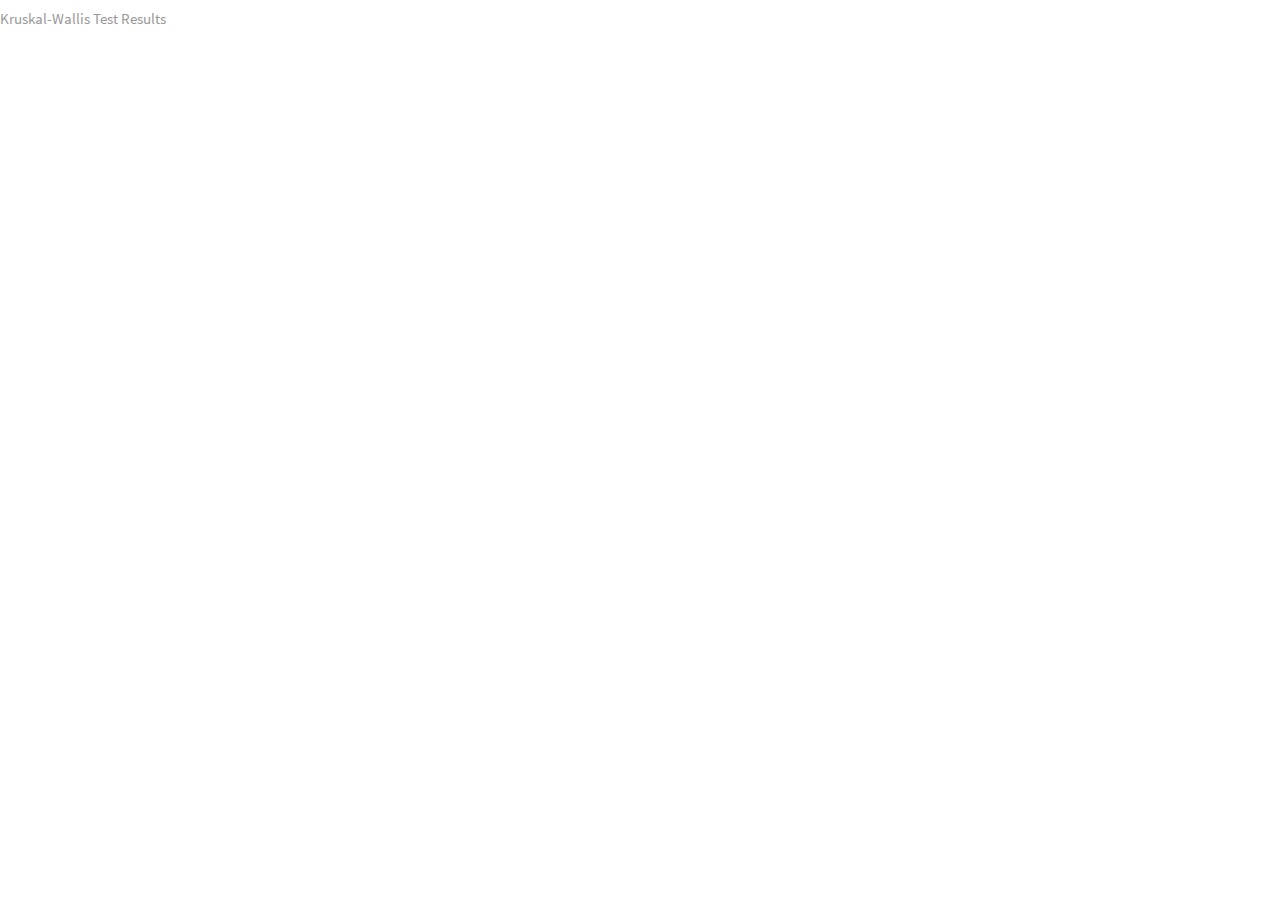
<file: Education/.Rproj.user/DF8040AB/viewer_history/viewhtmlb8357ff4a244/index.html>
<!DOCTYPE html>
<html lang="en">
<head>
<meta charset="utf-8"/>
<style>body{background-color:white;}</style>
<script src="lib/jquery-3.6.0/jquery-3.6.0.min.js"></script>
<meta name="viewport" content="width=device-width, initial-scale=1" />
<link href="lib/bootstrap-3.3.5/css/cosmo.min.css" rel="stylesheet" />
<script src="lib/bootstrap-3.3.5/js/bootstrap.min.js"></script>
<script src="lib/bootstrap-3.3.5/shim/html5shiv.min.js"></script>
<script src="lib/bootstrap-3.3.5/shim/respond.min.js"></script>
<style>h1 {font-size: 34px;}
       h1.title {font-size: 38px;}
       h2 {font-size: 30px;}
       h3 {font-size: 24px;}
       h4 {font-size: 18px;}
       h5 {font-size: 16px;}
       h6 {font-size: 12px;}
       code {color: inherit; background-color: rgba(0, 0, 0, 0.04);}
       pre:not([class]) { background-color: white }</style>
<script src="lib/kePrint-0.0.1/kePrint.js"></script>
<link href="lib/lightable-0.0.1/lightable.css" rel="stylesheet" />

</head>
<body>
<table class="table table-striped table-hover table-condensed table-responsive" style="margin-left: auto; margin-right: auto;">
<caption>Kruskal-Wallis Test Results</caption>
<tbody>
  <tr>

  </tr>
</tbody>
</table> <script type="text/x-mathjax-config">MathJax.Hub.Config({tex2jax: {inlineMath: [["$","$"]]}})</script><script async src="https://mathjax.rstudio.com/latest/MathJax.js?config=TeX-AMS-MML_HTMLorMML"></script>
</body>
</html>
</file>
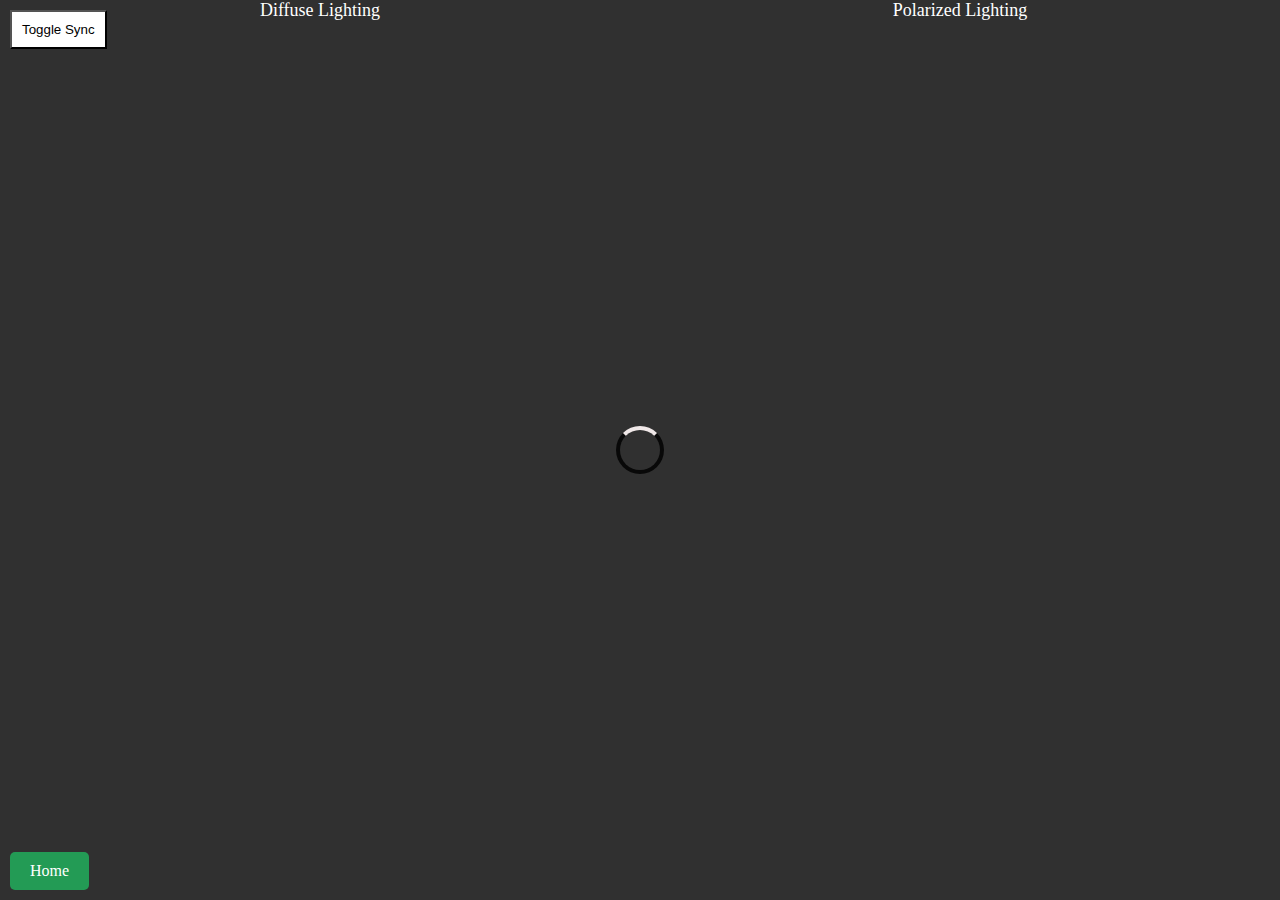
<file: Education/3D-Anatomy-Browser/lowerlimb_sync_view.html>
<!DOCTYPE html>
<html lang="en">
<head>
    <meta charset="UTF-8">
    <meta name="viewport" content="width=device-width, initial-scale=1.0">
    <title>Synced Display</title>
    <style>
        body {
            margin: 0;
            padding: 0;
            overflow: hidden;
            background-color: #303030;
            color: #ffffff;
        }
        #canvas_1_container, #canvas_2_container {
            width: 50vw;
            height: 100vh;
            float: left;
        }
        #canvas_2_container {
            float: right;
        }
        .canvas_title {
            text-align: center;
            font-size: 18px;
            margin-bottom: 10px;
        }
        #sync_button {
            position: absolute;
            top: 10px;
            left: 10px;
            padding: 10px;
            background-color: #ffffff;
            cursor: pointer;
            z-index: 9999;
        }

        #home_button {
        position: absolute;
        bottom: 10px;
        left: 10px;
        background-color: #239b55;
        color: white;
        border: none;
        padding: 10px 20px;
        font-size: 16px;
        cursor: pointer;
        border-radius: 5px;
        text-decoration: none; /* Remove underline for anchor element */
        z-index: 9999; /* Make sure it's on top of other elements */

      }

      #loading-spinner {
        border: 4px solid rgba(0, 0, 0, 0.834);
        border-top: 4px solid #f0e8e8;
        border-radius: 50%;
        width: 40px;
        height: 40px;
        animation: spin 1s linear infinite;
        position: fixed;
        top: 50%;
        left: 50%;
        transform: translate(-50%, -50%);
        z-index: 9999; /* Make sure it's on top of other elements */
      }

      @keyframes spin {
        0% { transform: rotate(0deg); }
        100% { transform: rotate(360deg); }
      }

      #loading-bar {
        position: fixed;
        top: 0;
        left: 0;
        width: 100%;
        height: 20px;
        background-color: #364b91;
      }

      #loading-progress {
        height: 100%;
        background-color: #239b55;
        width: 0;
      }

    </style>
</head>
<body>
    
    <button id="sync_button">Toggle Sync</button>
    <a id="home_button" href="https://vub.sharepoint.com/sites/3d-anatomy">Home</a>
    <div id="canvas_1_container">
        <div class="canvas_title">Diffuse Lighting</div>
        <canvas id="canvas_1"></canvas>
    </div>
    <div id="canvas_2_container">
        <div class="canvas_title">Polarized Lighting</div>
        <canvas id="canvas_2"></canvas>
    </div>


    <div id="loading-spinner"></div>
    <script src="./js/lowerlimb_sync_display.js" type="module"></script>
</body>
</html>
</file>
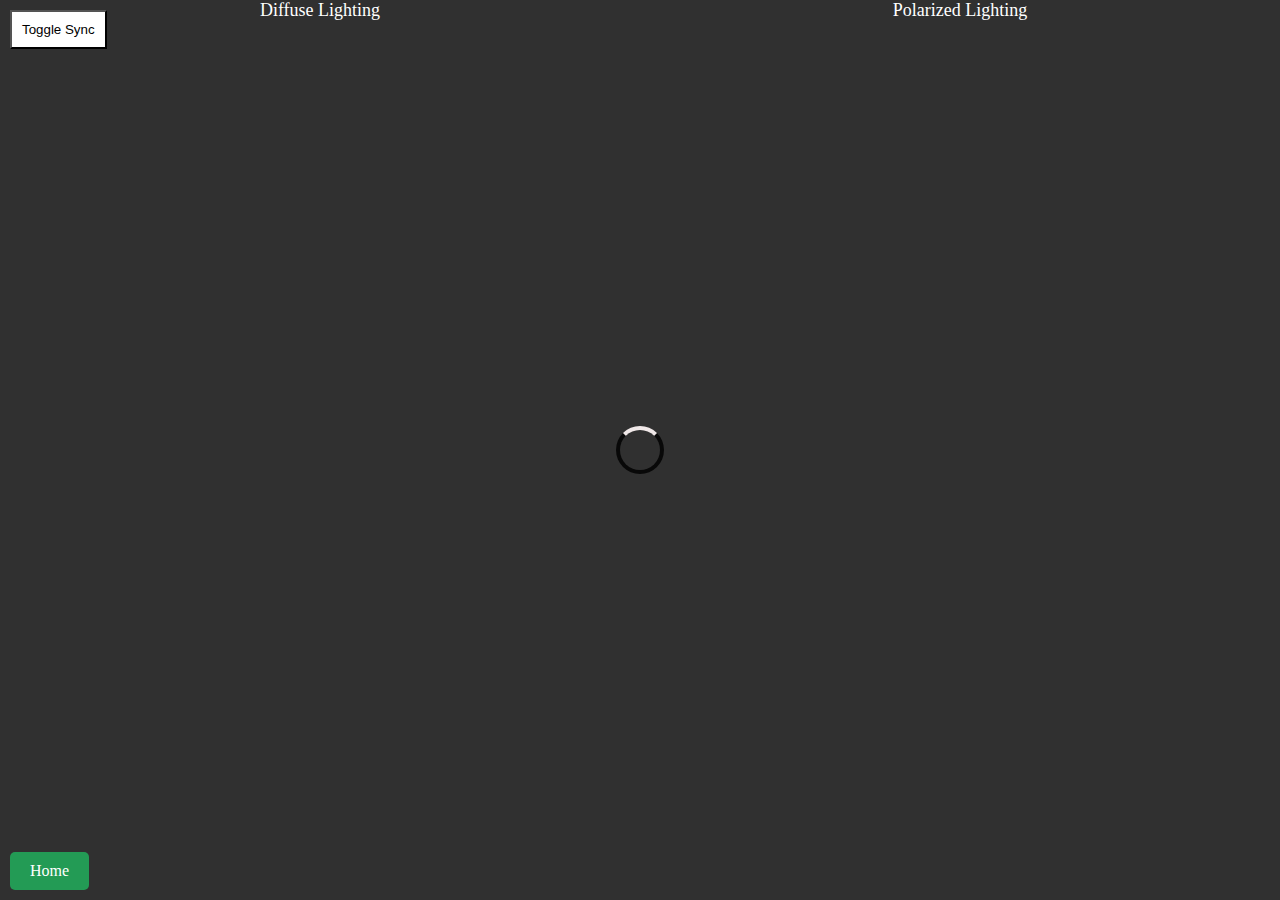
<file: Education/3D-Anatomy-Browser/upperlimb_sync_view.html>
<!DOCTYPE html>
<html lang="en">
<head>
    <meta charset="UTF-8">
    <meta name="viewport" content="width=device-width, initial-scale=1.0">
    <title>Synced Display</title>
    <style>
        body {
            margin: 0;
            padding: 0;
            overflow: hidden;
            background-color: #303030;
            color: #ffffff;
        }
        #canvas_1_container, #canvas_2_container {
            width: 50vw;
            height: 100vh;
            float: left;
        }
        #canvas_2_container {
            float: right;
        }
        .canvas_title {
            text-align: center;
            font-size: 18px;
            margin-bottom: 10px;
        }
        #sync_button {
            position: absolute;
            top: 10px;
            left: 10px;
            padding: 10px;
            background-color: #ffffff;
            cursor: pointer;
            z-index: 9999;
        }

        #home_button {
        position: absolute;
        bottom: 10px;
        left: 10px;
        background-color: #239b55;
        color: white;
        border: none;
        padding: 10px 20px;
        font-size: 16px;
        cursor: pointer;
        border-radius: 5px;
        text-decoration: none; /* Remove underline for anchor element */
        z-index: 9999; /* Make sure it's on top of other elements */

      }

      #loading-spinner {
        border: 4px solid rgba(0, 0, 0, 0.834);
        border-top: 4px solid #f0e8e8;
        border-radius: 50%;
        width: 40px;
        height: 40px;
        animation: spin 1s linear infinite;
        position: fixed;
        top: 50%;
        left: 50%;
        transform: translate(-50%, -50%);
        z-index: 9999; /* Make sure it's on top of other elements */
      }

      @keyframes spin {
        0% { transform: rotate(0deg); }
        100% { transform: rotate(360deg); }
      }

      #loading-bar {
        position: fixed;
        top: 0;
        left: 0;
        width: 100%;
        height: 20px;
        background-color: #364b91;
      }

      #loading-progress {
        height: 100%;
        background-color: #239b55;
        width: 0;
        z-index: 9999; /* Make sure it's on top of other elements */
      }

    </style>
</head>
<body>
    
    <button id="sync_button">Toggle Sync</button>
    <a id="home_button" href="https://vub.sharepoint.com/sites/3d-anatomy">Home</a>
    <div id="canvas_1_container">
        <div class="canvas_title">Diffuse Lighting</div>
        <canvas id="canvas_1"></canvas>
    </div>
    <div id="canvas_2_container">
        <div class="canvas_title">Polarized Lighting</div>
        <canvas id="canvas_2"></canvas>
    </div>


    <div id="loading-spinner"></div>

    <script src="./js/upperlimb_sync_display.js" type="module"></script>
</body>
</html>
</file>
<file: Education/.Rproj.user/DF8040AB/viewer_history/viewhtmlb8357ff4a244/lib/lightable-0.0.1/lightable.css>
/*!
 * lightable v0.0.1
 * Copyright 2020 Hao Zhu
 * Licensed under MIT (https://github.com/haozhu233/kableExtra/blob/master/LICENSE)
 */

.lightable-minimal {
  border-collapse: separate;
  border-spacing: 16px 1px;
  width: 100%;
  margin-bottom: 10px;
}

.lightable-minimal td {
  margin-left: 5px;
  margin-right: 5px;
}

.lightable-minimal th {
  margin-left: 5px;
  margin-right: 5px;
}

.lightable-minimal thead tr:last-child th {
  border-bottom: 2px solid #00000050;
  empty-cells: hide;

}

.lightable-minimal tbody tr:first-child td {
  padding-top: 0.5em;
}

.lightable-minimal.lightable-hover tbody tr:hover {
  background-color: #f5f5f5;
}

.lightable-minimal.lightable-striped tbody tr:nth-child(even) {
  background-color: #f5f5f5;
}

.lightable-classic {
  border-top: 0.16em solid #111111;
  border-bottom: 0.16em solid #111111;
  width: 100%;
  margin-bottom: 10px;
  margin: 10px 5px;
}

.lightable-classic tfoot tr td {
  border: 0;
}

.lightable-classic tfoot tr:first-child td {
  border-top: 0.14em solid #111111;
}

.lightable-classic caption {
  color: #222222;
}

.lightable-classic td {
  padding-left: 5px;
  padding-right: 5px;
  color: #222222;
}

.lightable-classic th {
  padding-left: 5px;
  padding-right: 5px;
  font-weight: normal;
  color: #222222;
}

.lightable-classic thead tr:last-child th {
  border-bottom: 0.10em solid #111111;
}

.lightable-classic.lightable-hover tbody tr:hover {
  background-color: #F9EEC1;
}

.lightable-classic.lightable-striped tbody tr:nth-child(even) {
  background-color: #f5f5f5;
}

.lightable-classic-2 {
  border-top: 3px double #111111;
  border-bottom: 3px double #111111;
  width: 100%;
  margin-bottom: 10px;
}

.lightable-classic-2 tfoot tr td {
  border: 0;
}

.lightable-classic-2 tfoot tr:first-child td {
  border-top: 3px double #111111;
}

.lightable-classic-2 caption {
  color: #222222;
}

.lightable-classic-2 td {
  padding-left: 5px;
  padding-right: 5px;
  color: #222222;
}

.lightable-classic-2 th {
  padding-left: 5px;
  padding-right: 5px;
  font-weight: normal;
  color: #222222;
}

.lightable-classic-2 tbody tr:last-child td {
  border-bottom: 3px double #111111;
}

.lightable-classic-2 thead tr:last-child th {
  border-bottom: 1px solid #111111;
}

.lightable-classic-2.lightable-hover tbody tr:hover {
  background-color: #F9EEC1;
}

.lightable-classic-2.lightable-striped tbody tr:nth-child(even) {
  background-color: #f5f5f5;
}

.lightable-material {
  min-width: 100%;
  white-space: nowrap;
  table-layout: fixed;
  font-family: Roboto, sans-serif;
  border: 1px solid #EEE;
  border-collapse: collapse;
  margin-bottom: 10px;
}

.lightable-material tfoot tr td {
  border: 0;
}

.lightable-material tfoot tr:first-child td {
  border-top: 1px solid #EEE;
}

.lightable-material th {
  height: 56px;
  padding-left: 16px;
  padding-right: 16px;
}

.lightable-material td {
  height: 52px;
  padding-left: 16px;
  padding-right: 16px;
  border-top: 1px solid #eeeeee;
}

.lightable-material.lightable-hover tbody tr:hover {
  background-color: #f5f5f5;
}

.lightable-material.lightable-striped tbody tr:nth-child(even) {
  background-color: #f5f5f5;
}

.lightable-material.lightable-striped tbody td {
  border: 0;
}

.lightable-material.lightable-striped thead tr:last-child th {
  border-bottom: 1px solid #ddd;
}

.lightable-material-dark {
  min-width: 100%;
  white-space: nowrap;
  table-layout: fixed;
  font-family: Roboto, sans-serif;
  border: 1px solid #FFFFFF12;
  border-collapse: collapse;
  margin-bottom: 10px;
  background-color: #363640;
}

.lightable-material-dark tfoot tr td {
  border: 0;
}

.lightable-material-dark tfoot tr:first-child td {
  border-top: 1px solid #FFFFFF12;
}

.lightable-material-dark th {
  height: 56px;
  padding-left: 16px;
  padding-right: 16px;
  color: #FFFFFF60;
}

.lightable-material-dark td {
  height: 52px;
  padding-left: 16px;
  padding-right: 16px;
  color: #FFFFFF;
  border-top: 1px solid #FFFFFF12;
}

.lightable-material-dark.lightable-hover tbody tr:hover {
  background-color: #FFFFFF12;
}

.lightable-material-dark.lightable-striped tbody tr:nth-child(even) {
  background-color: #FFFFFF12;
}

.lightable-material-dark.lightable-striped tbody td {
  border: 0;
}

.lightable-material-dark.lightable-striped thead tr:last-child th {
  border-bottom: 1px solid #FFFFFF12;
}

.lightable-paper {
  width: 100%;
  margin-bottom: 10px;
  color: #444;
}

.lightable-paper tfoot tr td {
  border: 0;
}

.lightable-paper tfoot tr:first-child td {
  border-top: 1px solid #00000020;
}

.lightable-paper thead tr:last-child th {
  color: #666;
  vertical-align: bottom;
  border-bottom: 1px solid #00000020;
  line-height: 1.15em;
  padding: 10px 5px;
}

.lightable-paper td {
  vertical-align: middle;
  border-bottom: 1px solid #00000010;
  line-height: 1.15em;
  padding: 7px 5px;
}

.lightable-paper.lightable-hover tbody tr:hover {
  background-color: #F9EEC1;
}

.lightable-paper.lightable-striped tbody tr:nth-child(even) {
  background-color: #00000008;
}

.lightable-paper.lightable-striped tbody td {
  border: 0;
}
</file>
<file: Education/.Rproj.user/DF8040AB/viewer_history/viewhtmlb8357ff4a244/lib/bootstrap-3.3.5/css/cosmo.min.css>
@font-face {
  font-family: 'Source Sans Pro';
  font-style: normal;
  font-weight: 300;
  src: url(fonts/SourceSansProLight.ttf) format('truetype');
}
@font-face {
  font-family: 'Source Sans Pro';
  font-style: normal;
  font-weight: 400;
  src: url(fonts/SourceSansPro.ttf) format('truetype');
}
@font-face {
  font-family: 'Source Sans Pro';
  font-style: normal;
  font-weight: 700;
  src: url(fonts/SourceSansProBold.ttf) format('truetype');
}

/*!
 * bootswatch v3.3.6
 * Homepage: http://bootswatch.com
 * Copyright 2012-2015 Thomas Park
 * Licensed under MIT
 * Based on Bootstrap
*//*!
 * Bootstrap v3.3.6 (http://getbootstrap.com)
 * Copyright 2011-2015 Twitter, Inc.
 * Licensed under MIT (https://github.com/twbs/bootstrap/blob/master/LICENSE)
 *//*! normalize.css v3.0.3 | MIT License | github.com/necolas/normalize.css */html{font-family:sans-serif;-ms-text-size-adjust:100%;-webkit-text-size-adjust:100%}body{margin:0}article,aside,details,figcaption,figure,footer,header,hgroup,main,menu,nav,section,summary{display:block}audio,canvas,progress,video{display:inline-block;vertical-align:baseline}audio:not([controls]){display:none;height:0}[hidden],template{display:none}a{background-color:transparent}a:active,a:hover{outline:0}abbr[title]{border-bottom:1px dotted}b,strong{font-weight:bold}dfn{font-style:italic}h1{font-size:2em;margin:0.67em 0}mark{background:#ff0;color:#000}small{font-size:80%}sub,sup{font-size:75%;line-height:0;position:relative;vertical-align:baseline}sup{top:-0.5em}sub{bottom:-0.25em}img{border:0}svg:not(:root){overflow:hidden}figure{margin:1em 40px}hr{-webkit-box-sizing:content-box;-moz-box-sizing:content-box;box-sizing:content-box;height:0}pre{overflow:auto}code,kbd,pre,samp{font-family:monospace, monospace;font-size:1em}button,input,optgroup,select,textarea{color:inherit;font:inherit;margin:0}button{overflow:visible}button,select{text-transform:none}button,html input[type="button"],input[type="reset"],input[type="submit"]{-webkit-appearance:button;cursor:pointer}button[disabled],html input[disabled]{cursor:default}button::-moz-focus-inner,input::-moz-focus-inner{border:0;padding:0}input{line-height:normal}input[type="checkbox"],input[type="radio"]{-webkit-box-sizing:border-box;-moz-box-sizing:border-box;box-sizing:border-box;padding:0}input[type="number"]::-webkit-inner-spin-button,input[type="number"]::-webkit-outer-spin-button{height:auto}input[type="search"]{-webkit-appearance:textfield;-webkit-box-sizing:content-box;-moz-box-sizing:content-box;box-sizing:content-box}input[type="search"]::-webkit-search-cancel-button,input[type="search"]::-webkit-search-decoration{-webkit-appearance:none}fieldset{border:1px solid #c0c0c0;margin:0 2px;padding:0.35em 0.625em 0.75em}legend{border:0;padding:0}textarea{overflow:auto}optgroup{font-weight:bold}table{border-collapse:collapse;border-spacing:0}td,th{padding:0}/*! Source: https://github.com/h5bp/html5-boilerplate/blob/master/src/css/main.css */@media print{*,*:before,*:after{background:transparent !important;color:#000 !important;-webkit-box-shadow:none !important;box-shadow:none !important;text-shadow:none !important}a,a:visited{text-decoration:underline}a[href]:after{content:" (" attr(href) ")"}abbr[title]:after{content:" (" attr(title) ")"}a[href^="#"]:after,a[href^="javascript:"]:after{content:""}pre,blockquote{border:1px solid #999;page-break-inside:avoid}thead{display:table-header-group}tr,img{page-break-inside:avoid}img{max-width:100% !important}p,h2,h3{orphans:3;widows:3}h2,h3{page-break-after:avoid}.navbar{display:none}.btn>.caret,.dropup>.btn>.caret{border-top-color:#000 !important}.label{border:1px solid #000}.table{border-collapse:collapse !important}.table td,.table th{background-color:#fff !important}.table-bordered th,.table-bordered td{border:1px solid #ddd !important}}@font-face{font-family:'Glyphicons Halflings';src:url('../fonts/glyphicons-halflings-regular.eot');src:url('../fonts/glyphicons-halflings-regular.eot?#iefix') format('embedded-opentype'),url('../fonts/glyphicons-halflings-regular.woff') format('woff'),url('../fonts/glyphicons-halflings-regular.ttf') format('truetype'),url('../fonts/glyphicons-halflings-regular.svg#glyphicons_halflingsregular') format('svg')}.glyphicon{position:relative;top:1px;display:inline-block;font-family:'Glyphicons Halflings';font-style:normal;font-weight:normal;line-height:1;-webkit-font-smoothing:antialiased;-moz-osx-font-smoothing:grayscale}.glyphicon-asterisk:before{content:"\002a"}.glyphicon-plus:before{content:"\002b"}.glyphicon-euro:before,.glyphicon-eur:before{content:"\20ac"}.glyphicon-minus:before{content:"\2212"}.glyphicon-cloud:before{content:"\2601"}.glyphicon-envelope:before{content:"\2709"}.glyphicon-pencil:before{content:"\270f"}.glyphicon-glass:before{content:"\e001"}.glyphicon-music:before{content:"\e002"}.glyphicon-search:before{content:"\e003"}.glyphicon-heart:before{content:"\e005"}.glyphicon-star:before{content:"\e006"}.glyphicon-star-empty:before{content:"\e007"}.glyphicon-user:before{content:"\e008"}.glyphicon-film:before{content:"\e009"}.glyphicon-th-large:before{content:"\e010"}.glyphicon-th:before{content:"\e011"}.glyphicon-th-list:before{content:"\e012"}.glyphicon-ok:before{content:"\e013"}.glyphicon-remove:before{content:"\e014"}.glyphicon-zoom-in:before{content:"\e015"}.glyphicon-zoom-out:before{content:"\e016"}.glyphicon-off:before{content:"\e017"}.glyphicon-signal:before{content:"\e018"}.glyphicon-cog:before{content:"\e019"}.glyphicon-trash:before{content:"\e020"}.glyphicon-home:before{content:"\e021"}.glyphicon-file:before{content:"\e022"}.glyphicon-time:before{content:"\e023"}.glyphicon-road:before{content:"\e024"}.glyphicon-download-alt:before{content:"\e025"}.glyphicon-download:before{content:"\e026"}.glyphicon-upload:before{content:"\e027"}.glyphicon-inbox:before{content:"\e028"}.glyphicon-play-circle:before{content:"\e029"}.glyphicon-repeat:before{content:"\e030"}.glyphicon-refresh:before{content:"\e031"}.glyphicon-list-alt:before{content:"\e032"}.glyphicon-lock:before{content:"\e033"}.glyphicon-flag:before{content:"\e034"}.glyphicon-headphones:before{content:"\e035"}.glyphicon-volume-off:before{content:"\e036"}.glyphicon-volume-down:before{content:"\e037"}.glyphicon-volume-up:before{content:"\e038"}.glyphicon-qrcode:before{content:"\e039"}.glyphicon-barcode:before{content:"\e040"}.glyphicon-tag:before{content:"\e041"}.glyphicon-tags:before{content:"\e042"}.glyphicon-book:before{content:"\e043"}.glyphicon-bookmark:before{content:"\e044"}.glyphicon-print:before{content:"\e045"}.glyphicon-camera:before{content:"\e046"}.glyphicon-font:before{content:"\e047"}.glyphicon-bold:before{content:"\e048"}.glyphicon-italic:before{content:"\e049"}.glyphicon-text-height:before{content:"\e050"}.glyphicon-text-width:before{content:"\e051"}.glyphicon-align-left:before{content:"\e052"}.glyphicon-align-center:before{content:"\e053"}.glyphicon-align-right:before{content:"\e054"}.glyphicon-align-justify:before{content:"\e055"}.glyphicon-list:before{content:"\e056"}.glyphicon-indent-left:before{content:"\e057"}.glyphicon-indent-right:before{content:"\e058"}.glyphicon-facetime-video:before{content:"\e059"}.glyphicon-picture:before{content:"\e060"}.glyphicon-map-marker:before{content:"\e062"}.glyphicon-adjust:before{content:"\e063"}.glyphicon-tint:before{content:"\e064"}.glyphicon-edit:before{content:"\e065"}.glyphicon-share:before{content:"\e066"}.glyphicon-check:before{content:"\e067"}.glyphicon-move:before{content:"\e068"}.glyphicon-step-backward:before{content:"\e069"}.glyphicon-fast-backward:before{content:"\e070"}.glyphicon-backward:before{content:"\e071"}.glyphicon-play:before{content:"\e072"}.glyphicon-pause:before{content:"\e073"}.glyphicon-stop:before{content:"\e074"}.glyphicon-forward:before{content:"\e075"}.glyphicon-fast-forward:before{content:"\e076"}.glyphicon-step-forward:before{content:"\e077"}.glyphicon-eject:before{content:"\e078"}.glyphicon-chevron-left:before{content:"\e079"}.glyphicon-chevron-right:before{content:"\e080"}.glyphicon-plus-sign:before{content:"\e081"}.glyphicon-minus-sign:before{content:"\e082"}.glyphicon-remove-sign:before{content:"\e083"}.glyphicon-ok-sign:before{content:"\e084"}.glyphicon-question-sign:before{content:"\e085"}.glyphicon-info-sign:before{content:"\e086"}.glyphicon-screenshot:before{content:"\e087"}.glyphicon-remove-circle:before{content:"\e088"}.glyphicon-ok-circle:before{content:"\e089"}.glyphicon-ban-circle:before{content:"\e090"}.glyphicon-arrow-left:before{content:"\e091"}.glyphicon-arrow-right:before{content:"\e092"}.glyphicon-arrow-up:before{content:"\e093"}.glyphicon-arrow-down:before{content:"\e094"}.glyphicon-share-alt:before{content:"\e095"}.glyphicon-resize-full:before{content:"\e096"}.glyphicon-resize-small:before{content:"\e097"}.glyphicon-exclamation-sign:before{content:"\e101"}.glyphicon-gift:before{content:"\e102"}.glyphicon-leaf:before{content:"\e103"}.glyphicon-fire:before{content:"\e104"}.glyphicon-eye-open:before{content:"\e105"}.glyphicon-eye-close:before{content:"\e106"}.glyphicon-warning-sign:before{content:"\e107"}.glyphicon-plane:before{content:"\e108"}.glyphicon-calendar:before{content:"\e109"}.glyphicon-random:before{content:"\e110"}.glyphicon-comment:before{content:"\e111"}.glyphicon-magnet:before{content:"\e112"}.glyphicon-chevron-up:before{content:"\e113"}.glyphicon-chevron-down:before{content:"\e114"}.glyphicon-retweet:before{content:"\e115"}.glyphicon-shopping-cart:before{content:"\e116"}.glyphicon-folder-close:before{content:"\e117"}.glyphicon-folder-open:before{content:"\e118"}.glyphicon-resize-vertical:before{content:"\e119"}.glyphicon-resize-horizontal:before{content:"\e120"}.glyphicon-hdd:before{content:"\e121"}.glyphicon-bullhorn:before{content:"\e122"}.glyphicon-bell:before{content:"\e123"}.glyphicon-certificate:before{content:"\e124"}.glyphicon-thumbs-up:before{content:"\e125"}.glyphicon-thumbs-down:before{content:"\e126"}.glyphicon-hand-right:before{content:"\e127"}.glyphicon-hand-left:before{content:"\e128"}.glyphicon-hand-up:before{content:"\e129"}.glyphicon-hand-down:before{content:"\e130"}.glyphicon-circle-arrow-right:before{content:"\e131"}.glyphicon-circle-arrow-left:before{content:"\e132"}.glyphicon-circle-arrow-up:before{content:"\e133"}.glyphicon-circle-arrow-down:before{content:"\e134"}.glyphicon-globe:before{content:"\e135"}.glyphicon-wrench:before{content:"\e136"}.glyphicon-tasks:before{content:"\e137"}.glyphicon-filter:before{content:"\e138"}.glyphicon-briefcase:before{content:"\e139"}.glyphicon-fullscreen:before{content:"\e140"}.glyphicon-dashboard:before{content:"\e141"}.glyphicon-paperclip:before{content:"\e142"}.glyphicon-heart-empty:before{content:"\e143"}.glyphicon-link:before{content:"\e144"}.glyphicon-phone:before{content:"\e145"}.glyphicon-pushpin:before{content:"\e146"}.glyphicon-usd:before{content:"\e148"}.glyphicon-gbp:before{content:"\e149"}.glyphicon-sort:before{content:"\e150"}.glyphicon-sort-by-alphabet:before{content:"\e151"}.glyphicon-sort-by-alphabet-alt:before{content:"\e152"}.glyphicon-sort-by-order:before{content:"\e153"}.glyphicon-sort-by-order-alt:before{content:"\e154"}.glyphicon-sort-by-attributes:before{content:"\e155"}.glyphicon-sort-by-attributes-alt:before{content:"\e156"}.glyphicon-unchecked:before{content:"\e157"}.glyphicon-expand:before{content:"\e158"}.glyphicon-collapse-down:before{content:"\e159"}.glyphicon-collapse-up:before{content:"\e160"}.glyphicon-log-in:before{content:"\e161"}.glyphicon-flash:before{content:"\e162"}.glyphicon-log-out:before{content:"\e163"}.glyphicon-new-window:before{content:"\e164"}.glyphicon-record:before{content:"\e165"}.glyphicon-save:before{content:"\e166"}.glyphicon-open:before{content:"\e167"}.glyphicon-saved:before{content:"\e168"}.glyphicon-import:before{content:"\e169"}.glyphicon-export:before{content:"\e170"}.glyphicon-send:before{content:"\e171"}.glyphicon-floppy-disk:before{content:"\e172"}.glyphicon-floppy-saved:before{content:"\e173"}.glyphicon-floppy-remove:before{content:"\e174"}.glyphicon-floppy-save:before{content:"\e175"}.glyphicon-floppy-open:before{content:"\e176"}.glyphicon-credit-card:before{content:"\e177"}.glyphicon-transfer:before{content:"\e178"}.glyphicon-cutlery:before{content:"\e179"}.glyphicon-header:before{content:"\e180"}.glyphicon-compressed:before{content:"\e181"}.glyphicon-earphone:before{content:"\e182"}.glyphicon-phone-alt:before{content:"\e183"}.glyphicon-tower:before{content:"\e184"}.glyphicon-stats:before{content:"\e185"}.glyphicon-sd-video:before{content:"\e186"}.glyphicon-hd-video:before{content:"\e187"}.glyphicon-subtitles:before{content:"\e188"}.glyphicon-sound-stereo:before{content:"\e189"}.glyphicon-sound-dolby:before{content:"\e190"}.glyphicon-sound-5-1:before{content:"\e191"}.glyphicon-sound-6-1:before{content:"\e192"}.glyphicon-sound-7-1:before{content:"\e193"}.glyphicon-copyright-mark:before{content:"\e194"}.glyphicon-registration-mark:before{content:"\e195"}.glyphicon-cloud-download:before{content:"\e197"}.glyphicon-cloud-upload:before{content:"\e198"}.glyphicon-tree-conifer:before{content:"\e199"}.glyphicon-tree-deciduous:before{content:"\e200"}.glyphicon-cd:before{content:"\e201"}.glyphicon-save-file:before{content:"\e202"}.glyphicon-open-file:before{content:"\e203"}.glyphicon-level-up:before{content:"\e204"}.glyphicon-copy:before{content:"\e205"}.glyphicon-paste:before{content:"\e206"}.glyphicon-alert:before{content:"\e209"}.glyphicon-equalizer:before{content:"\e210"}.glyphicon-king:before{content:"\e211"}.glyphicon-queen:before{content:"\e212"}.glyphicon-pawn:before{content:"\e213"}.glyphicon-bishop:before{content:"\e214"}.glyphicon-knight:before{content:"\e215"}.glyphicon-baby-formula:before{content:"\e216"}.glyphicon-tent:before{content:"\26fa"}.glyphicon-blackboard:before{content:"\e218"}.glyphicon-bed:before{content:"\e219"}.glyphicon-apple:before{content:"\f8ff"}.glyphicon-erase:before{content:"\e221"}.glyphicon-hourglass:before{content:"\231b"}.glyphicon-lamp:before{content:"\e223"}.glyphicon-duplicate:before{content:"\e224"}.glyphicon-piggy-bank:before{content:"\e225"}.glyphicon-scissors:before{content:"\e226"}.glyphicon-bitcoin:before{content:"\e227"}.glyphicon-btc:before{content:"\e227"}.glyphicon-xbt:before{content:"\e227"}.glyphicon-yen:before{content:"\00a5"}.glyphicon-jpy:before{content:"\00a5"}.glyphicon-ruble:before{content:"\20bd"}.glyphicon-rub:before{content:"\20bd"}.glyphicon-scale:before{content:"\e230"}.glyphicon-ice-lolly:before{content:"\e231"}.glyphicon-ice-lolly-tasted:before{content:"\e232"}.glyphicon-education:before{content:"\e233"}.glyphicon-option-horizontal:before{content:"\e234"}.glyphicon-option-vertical:before{content:"\e235"}.glyphicon-menu-hamburger:before{content:"\e236"}.glyphicon-modal-window:before{content:"\e237"}.glyphicon-oil:before{content:"\e238"}.glyphicon-grain:before{content:"\e239"}.glyphicon-sunglasses:before{content:"\e240"}.glyphicon-text-size:before{content:"\e241"}.glyphicon-text-color:before{content:"\e242"}.glyphicon-text-background:before{content:"\e243"}.glyphicon-object-align-top:before{content:"\e244"}.glyphicon-object-align-bottom:before{content:"\e245"}.glyphicon-object-align-horizontal:before{content:"\e246"}.glyphicon-object-align-left:before{content:"\e247"}.glyphicon-object-align-vertical:before{content:"\e248"}.glyphicon-object-align-right:before{content:"\e249"}.glyphicon-triangle-right:before{content:"\e250"}.glyphicon-triangle-left:before{content:"\e251"}.glyphicon-triangle-bottom:before{content:"\e252"}.glyphicon-triangle-top:before{content:"\e253"}.glyphicon-console:before{content:"\e254"}.glyphicon-superscript:before{content:"\e255"}.glyphicon-subscript:before{content:"\e256"}.glyphicon-menu-left:before{content:"\e257"}.glyphicon-menu-right:before{content:"\e258"}.glyphicon-menu-down:before{content:"\e259"}.glyphicon-menu-up:before{content:"\e260"}*{-webkit-box-sizing:border-box;-moz-box-sizing:border-box;box-sizing:border-box}*:before,*:after{-webkit-box-sizing:border-box;-moz-box-sizing:border-box;box-sizing:border-box}html{font-size:10px;-webkit-tap-highlight-color:rgba(0,0,0,0)}body{font-family:"Source Sans Pro",Calibri,Candara,Arial,sans-serif;font-size:15px;line-height:1.42857143;color:#333333;background-color:#ffffff}input,button,select,textarea{font-family:inherit;font-size:inherit;line-height:inherit}a{color:#2780e3;text-decoration:none}a:hover,a:focus{color:#165ba8;text-decoration:underline}a:focus{outline:thin dotted;outline:5px auto -webkit-focus-ring-color;outline-offset:-2px}figure{margin:0}img{vertical-align:middle}.img-responsive,.thumbnail>img,.thumbnail a>img,.carousel-inner>.item>img,.carousel-inner>.item>a>img{display:block;max-width:100%;height:auto}.img-rounded{border-radius:0}.img-thumbnail{padding:4px;line-height:1.42857143;background-color:#ffffff;border:1px solid #dddddd;border-radius:0;-webkit-transition:all .2s ease-in-out;-o-transition:all .2s ease-in-out;transition:all .2s ease-in-out;display:inline-block;max-width:100%;height:auto}.img-circle{border-radius:50%}hr{margin-top:21px;margin-bottom:21px;border:0;border-top:1px solid #e6e6e6}.sr-only{position:absolute;width:1px;height:1px;margin:-1px;padding:0;overflow:hidden;clip:rect(0, 0, 0, 0);border:0}.sr-only-focusable:active,.sr-only-focusable:focus{position:static;width:auto;height:auto;margin:0;overflow:visible;clip:auto}[role="button"]{cursor:pointer}h1,h2,h3,h4,h5,h6,.h1,.h2,.h3,.h4,.h5,.h6{font-family:"Source Sans Pro",Calibri,Candara,Arial,sans-serif;font-weight:300;line-height:1.1;color:inherit}h1 small,h2 small,h3 small,h4 small,h5 small,h6 small,.h1 small,.h2 small,.h3 small,.h4 small,.h5 small,.h6 small,h1 .small,h2 .small,h3 .small,h4 .small,h5 .small,h6 .small,.h1 .small,.h2 .small,.h3 .small,.h4 .small,.h5 .small,.h6 .small{font-weight:normal;line-height:1;color:#999999}h1,.h1,h2,.h2,h3,.h3{margin-top:21px;margin-bottom:10.5px}h1 small,.h1 small,h2 small,.h2 small,h3 small,.h3 small,h1 .small,.h1 .small,h2 .small,.h2 .small,h3 .small,.h3 .small{font-size:65%}h4,.h4,h5,.h5,h6,.h6{margin-top:10.5px;margin-bottom:10.5px}h4 small,.h4 small,h5 small,.h5 small,h6 small,.h6 small,h4 .small,.h4 .small,h5 .small,.h5 .small,h6 .small,.h6 .small{font-size:75%}h1,.h1{font-size:39px}h2,.h2{font-size:32px}h3,.h3{font-size:26px}h4,.h4{font-size:19px}h5,.h5{font-size:15px}h6,.h6{font-size:13px}p{margin:0 0 10.5px}.lead{margin-bottom:21px;font-size:17px;font-weight:300;line-height:1.4}@media (min-width:768px){.lead{font-size:22.5px}}small,.small{font-size:86%}mark,.mark{background-color:#ff7518;padding:.2em}.text-left{text-align:left}.text-right{text-align:right}.text-center{text-align:center}.text-justify{text-align:justify}.text-nowrap{white-space:nowrap}.text-lowercase{text-transform:lowercase}.text-uppercase{text-transform:uppercase}.text-capitalize{text-transform:capitalize}.text-muted{color:#999999}.text-primary{color:#2780e3}a.text-primary:hover,a.text-primary:focus{color:#1967be}.text-success{color:#ffffff}a.text-success:hover,a.text-success:focus{color:#e6e6e6}.text-info{color:#ffffff}a.text-info:hover,a.text-info:focus{color:#e6e6e6}.text-warning{color:#ffffff}a.text-warning:hover,a.text-warning:focus{color:#e6e6e6}.text-danger{color:#ffffff}a.text-danger:hover,a.text-danger:focus{color:#e6e6e6}.bg-primary{color:#fff;background-color:#2780e3}a.bg-primary:hover,a.bg-primary:focus{background-color:#1967be}.bg-success{background-color:#3fb618}a.bg-success:hover,a.bg-success:focus{background-color:#2f8912}.bg-info{background-color:#9954bb}a.bg-info:hover,a.bg-info:focus{background-color:#7e3f9d}.bg-warning{background-color:#ff7518}a.bg-warning:hover,a.bg-warning:focus{background-color:#e45c00}.bg-danger{background-color:#ff0039}a.bg-danger:hover,a.bg-danger:focus{background-color:#cc002e}.page-header{padding-bottom:9.5px;margin:42px 0 21px;border-bottom:1px solid #e6e6e6}ul,ol{margin-top:0;margin-bottom:10.5px}ul ul,ol ul,ul ol,ol ol{margin-bottom:0}.list-unstyled{padding-left:0;list-style:none}.list-inline{padding-left:0;list-style:none;margin-left:-5px}.list-inline>li{display:inline-block;padding-left:5px;padding-right:5px}dl{margin-top:0;margin-bottom:21px}dt,dd{line-height:1.42857143}dt{font-weight:bold}dd{margin-left:0}@media (min-width:768px){.dl-horizontal dt{float:left;width:160px;clear:left;text-align:right;overflow:hidden;text-overflow:ellipsis;white-space:nowrap}.dl-horizontal dd{margin-left:180px}}abbr[title],abbr[data-original-title]{cursor:help;border-bottom:1px dotted #999999}.initialism{font-size:90%;text-transform:uppercase}blockquote{padding:10.5px 21px;margin:0 0 21px;font-size:18.75px;border-left:5px solid #e6e6e6}blockquote p:last-child,blockquote ul:last-child,blockquote ol:last-child{margin-bottom:0}blockquote footer,blockquote small,blockquote .small{display:block;font-size:80%;line-height:1.42857143;color:#999999}blockquote footer:before,blockquote small:before,blockquote .small:before{content:'\2014 \00A0'}.blockquote-reverse,blockquote.pull-right{padding-right:15px;padding-left:0;border-right:5px solid #e6e6e6;border-left:0;text-align:right}.blockquote-reverse footer:before,blockquote.pull-right footer:before,.blockquote-reverse small:before,blockquote.pull-right small:before,.blockquote-reverse .small:before,blockquote.pull-right .small:before{content:''}.blockquote-reverse footer:after,blockquote.pull-right footer:after,.blockquote-reverse small:after,blockquote.pull-right small:after,.blockquote-reverse .small:after,blockquote.pull-right .small:after{content:'\00A0 \2014'}address{margin-bottom:21px;font-style:normal;line-height:1.42857143}code,kbd,pre,samp{font-family:monospace}code{padding:2px 4px;font-size:90%;color:#c7254e;background-color:#f9f2f4;border-radius:0}kbd{padding:2px 4px;font-size:90%;color:#ffffff;background-color:#333333;border-radius:0;-webkit-box-shadow:inset 0 -1px 0 rgba(0,0,0,0.25);box-shadow:inset 0 -1px 0 rgba(0,0,0,0.25)}kbd kbd{padding:0;font-size:100%;font-weight:bold;-webkit-box-shadow:none;box-shadow:none}pre{display:block;padding:10px;margin:0 0 10.5px;font-size:14px;line-height:1.42857143;word-break:break-all;word-wrap:break-word;color:#333333;background-color:#f5f5f5;border:1px solid #cccccc;border-radius:0}pre code{padding:0;font-size:inherit;color:inherit;white-space:pre-wrap;background-color:transparent;border-radius:0}.pre-scrollable{max-height:340px;overflow-y:scroll}.container{margin-right:auto;margin-left:auto;padding-left:15px;padding-right:15px}@media (min-width:768px){.container{width:750px}}@media (min-width:992px){.container{width:970px}}@media (min-width:1200px){.container{width:1170px}}.container-fluid{margin-right:auto;margin-left:auto;padding-left:15px;padding-right:15px}.row{margin-left:-15px;margin-right:-15px}.col-xs-1,.col-sm-1,.col-md-1,.col-lg-1,.col-xs-2,.col-sm-2,.col-md-2,.col-lg-2,.col-xs-3,.col-sm-3,.col-md-3,.col-lg-3,.col-xs-4,.col-sm-4,.col-md-4,.col-lg-4,.col-xs-5,.col-sm-5,.col-md-5,.col-lg-5,.col-xs-6,.col-sm-6,.col-md-6,.col-lg-6,.col-xs-7,.col-sm-7,.col-md-7,.col-lg-7,.col-xs-8,.col-sm-8,.col-md-8,.col-lg-8,.col-xs-9,.col-sm-9,.col-md-9,.col-lg-9,.col-xs-10,.col-sm-10,.col-md-10,.col-lg-10,.col-xs-11,.col-sm-11,.col-md-11,.col-lg-11,.col-xs-12,.col-sm-12,.col-md-12,.col-lg-12{position:relative;min-height:1px;padding-left:15px;padding-right:15px}.col-xs-1,.col-xs-2,.col-xs-3,.col-xs-4,.col-xs-5,.col-xs-6,.col-xs-7,.col-xs-8,.col-xs-9,.col-xs-10,.col-xs-11,.col-xs-12{float:left}.col-xs-12{width:100%}.col-xs-11{width:91.66666667%}.col-xs-10{width:83.33333333%}.col-xs-9{width:75%}.col-xs-8{width:66.66666667%}.col-xs-7{width:58.33333333%}.col-xs-6{width:50%}.col-xs-5{width:41.66666667%}.col-xs-4{width:33.33333333%}.col-xs-3{width:25%}.col-xs-2{width:16.66666667%}.col-xs-1{width:8.33333333%}.col-xs-pull-12{right:100%}.col-xs-pull-11{right:91.66666667%}.col-xs-pull-10{right:83.33333333%}.col-xs-pull-9{right:75%}.col-xs-pull-8{right:66.66666667%}.col-xs-pull-7{right:58.33333333%}.col-xs-pull-6{right:50%}.col-xs-pull-5{right:41.66666667%}.col-xs-pull-4{right:33.33333333%}.col-xs-pull-3{right:25%}.col-xs-pull-2{right:16.66666667%}.col-xs-pull-1{right:8.33333333%}.col-xs-pull-0{right:auto}.col-xs-push-12{left:100%}.col-xs-push-11{left:91.66666667%}.col-xs-push-10{left:83.33333333%}.col-xs-push-9{left:75%}.col-xs-push-8{left:66.66666667%}.col-xs-push-7{left:58.33333333%}.col-xs-push-6{left:50%}.col-xs-push-5{left:41.66666667%}.col-xs-push-4{left:33.33333333%}.col-xs-push-3{left:25%}.col-xs-push-2{left:16.66666667%}.col-xs-push-1{left:8.33333333%}.col-xs-push-0{left:auto}.col-xs-offset-12{margin-left:100%}.col-xs-offset-11{margin-left:91.66666667%}.col-xs-offset-10{margin-left:83.33333333%}.col-xs-offset-9{margin-left:75%}.col-xs-offset-8{margin-left:66.66666667%}.col-xs-offset-7{margin-left:58.33333333%}.col-xs-offset-6{margin-left:50%}.col-xs-offset-5{margin-left:41.66666667%}.col-xs-offset-4{margin-left:33.33333333%}.col-xs-offset-3{margin-left:25%}.col-xs-offset-2{margin-left:16.66666667%}.col-xs-offset-1{margin-left:8.33333333%}.col-xs-offset-0{margin-left:0%}@media (min-width:768px){.col-sm-1,.col-sm-2,.col-sm-3,.col-sm-4,.col-sm-5,.col-sm-6,.col-sm-7,.col-sm-8,.col-sm-9,.col-sm-10,.col-sm-11,.col-sm-12{float:left}.col-sm-12{width:100%}.col-sm-11{width:91.66666667%}.col-sm-10{width:83.33333333%}.col-sm-9{width:75%}.col-sm-8{width:66.66666667%}.col-sm-7{width:58.33333333%}.col-sm-6{width:50%}.col-sm-5{width:41.66666667%}.col-sm-4{width:33.33333333%}.col-sm-3{width:25%}.col-sm-2{width:16.66666667%}.col-sm-1{width:8.33333333%}.col-sm-pull-12{right:100%}.col-sm-pull-11{right:91.66666667%}.col-sm-pull-10{right:83.33333333%}.col-sm-pull-9{right:75%}.col-sm-pull-8{right:66.66666667%}.col-sm-pull-7{right:58.33333333%}.col-sm-pull-6{right:50%}.col-sm-pull-5{right:41.66666667%}.col-sm-pull-4{right:33.33333333%}.col-sm-pull-3{right:25%}.col-sm-pull-2{right:16.66666667%}.col-sm-pull-1{right:8.33333333%}.col-sm-pull-0{right:auto}.col-sm-push-12{left:100%}.col-sm-push-11{left:91.66666667%}.col-sm-push-10{left:83.33333333%}.col-sm-push-9{left:75%}.col-sm-push-8{left:66.66666667%}.col-sm-push-7{left:58.33333333%}.col-sm-push-6{left:50%}.col-sm-push-5{left:41.66666667%}.col-sm-push-4{left:33.33333333%}.col-sm-push-3{left:25%}.col-sm-push-2{left:16.66666667%}.col-sm-push-1{left:8.33333333%}.col-sm-push-0{left:auto}.col-sm-offset-12{margin-left:100%}.col-sm-offset-11{margin-left:91.66666667%}.col-sm-offset-10{margin-left:83.33333333%}.col-sm-offset-9{margin-left:75%}.col-sm-offset-8{margin-left:66.66666667%}.col-sm-offset-7{margin-left:58.33333333%}.col-sm-offset-6{margin-left:50%}.col-sm-offset-5{margin-left:41.66666667%}.col-sm-offset-4{margin-left:33.33333333%}.col-sm-offset-3{margin-left:25%}.col-sm-offset-2{margin-left:16.66666667%}.col-sm-offset-1{margin-left:8.33333333%}.col-sm-offset-0{margin-left:0%}}@media (min-width:992px){.col-md-1,.col-md-2,.col-md-3,.col-md-4,.col-md-5,.col-md-6,.col-md-7,.col-md-8,.col-md-9,.col-md-10,.col-md-11,.col-md-12{float:left}.col-md-12{width:100%}.col-md-11{width:91.66666667%}.col-md-10{width:83.33333333%}.col-md-9{width:75%}.col-md-8{width:66.66666667%}.col-md-7{width:58.33333333%}.col-md-6{width:50%}.col-md-5{width:41.66666667%}.col-md-4{width:33.33333333%}.col-md-3{width:25%}.col-md-2{width:16.66666667%}.col-md-1{width:8.33333333%}.col-md-pull-12{right:100%}.col-md-pull-11{right:91.66666667%}.col-md-pull-10{right:83.33333333%}.col-md-pull-9{right:75%}.col-md-pull-8{right:66.66666667%}.col-md-pull-7{right:58.33333333%}.col-md-pull-6{right:50%}.col-md-pull-5{right:41.66666667%}.col-md-pull-4{right:33.33333333%}.col-md-pull-3{right:25%}.col-md-pull-2{right:16.66666667%}.col-md-pull-1{right:8.33333333%}.col-md-pull-0{right:auto}.col-md-push-12{left:100%}.col-md-push-11{left:91.66666667%}.col-md-push-10{left:83.33333333%}.col-md-push-9{left:75%}.col-md-push-8{left:66.66666667%}.col-md-push-7{left:58.33333333%}.col-md-push-6{left:50%}.col-md-push-5{left:41.66666667%}.col-md-push-4{left:33.33333333%}.col-md-push-3{left:25%}.col-md-push-2{left:16.66666667%}.col-md-push-1{left:8.33333333%}.col-md-push-0{left:auto}.col-md-offset-12{margin-left:100%}.col-md-offset-11{margin-left:91.66666667%}.col-md-offset-10{margin-left:83.33333333%}.col-md-offset-9{margin-left:75%}.col-md-offset-8{margin-left:66.66666667%}.col-md-offset-7{margin-left:58.33333333%}.col-md-offset-6{margin-left:50%}.col-md-offset-5{margin-left:41.66666667%}.col-md-offset-4{margin-left:33.33333333%}.col-md-offset-3{margin-left:25%}.col-md-offset-2{margin-left:16.66666667%}.col-md-offset-1{margin-left:8.33333333%}.col-md-offset-0{margin-left:0%}}@media (min-width:1200px){.col-lg-1,.col-lg-2,.col-lg-3,.col-lg-4,.col-lg-5,.col-lg-6,.col-lg-7,.col-lg-8,.col-lg-9,.col-lg-10,.col-lg-11,.col-lg-12{float:left}.col-lg-12{width:100%}.col-lg-11{width:91.66666667%}.col-lg-10{width:83.33333333%}.col-lg-9{width:75%}.col-lg-8{width:66.66666667%}.col-lg-7{width:58.33333333%}.col-lg-6{width:50%}.col-lg-5{width:41.66666667%}.col-lg-4{width:33.33333333%}.col-lg-3{width:25%}.col-lg-2{width:16.66666667%}.col-lg-1{width:8.33333333%}.col-lg-pull-12{right:100%}.col-lg-pull-11{right:91.66666667%}.col-lg-pull-10{right:83.33333333%}.col-lg-pull-9{right:75%}.col-lg-pull-8{right:66.66666667%}.col-lg-pull-7{right:58.33333333%}.col-lg-pull-6{right:50%}.col-lg-pull-5{right:41.66666667%}.col-lg-pull-4{right:33.33333333%}.col-lg-pull-3{right:25%}.col-lg-pull-2{right:16.66666667%}.col-lg-pull-1{right:8.33333333%}.col-lg-pull-0{right:auto}.col-lg-push-12{left:100%}.col-lg-push-11{left:91.66666667%}.col-lg-push-10{left:83.33333333%}.col-lg-push-9{left:75%}.col-lg-push-8{left:66.66666667%}.col-lg-push-7{left:58.33333333%}.col-lg-push-6{left:50%}.col-lg-push-5{left:41.66666667%}.col-lg-push-4{left:33.33333333%}.col-lg-push-3{left:25%}.col-lg-push-2{left:16.66666667%}.col-lg-push-1{left:8.33333333%}.col-lg-push-0{left:auto}.col-lg-offset-12{margin-left:100%}.col-lg-offset-11{margin-left:91.66666667%}.col-lg-offset-10{margin-left:83.33333333%}.col-lg-offset-9{margin-left:75%}.col-lg-offset-8{margin-left:66.66666667%}.col-lg-offset-7{margin-left:58.33333333%}.col-lg-offset-6{margin-left:50%}.col-lg-offset-5{margin-left:41.66666667%}.col-lg-offset-4{margin-left:33.33333333%}.col-lg-offset-3{margin-left:25%}.col-lg-offset-2{margin-left:16.66666667%}.col-lg-offset-1{margin-left:8.33333333%}.col-lg-offset-0{margin-left:0%}}table{background-color:transparent}caption{padding-top:8px;padding-bottom:8px;color:#999999;text-align:left}th{}.table{width:100%;max-width:100%;margin-bottom:21px}.table>thead>tr>th,.table>tbody>tr>th,.table>tfoot>tr>th,.table>thead>tr>td,.table>tbody>tr>td,.table>tfoot>tr>td{padding:8px;line-height:1.42857143;vertical-align:top;border-top:1px solid #dddddd}.table>thead>tr>th{vertical-align:bottom;border-bottom:2px solid #dddddd}.table>caption+thead>tr:first-child>th,.table>colgroup+thead>tr:first-child>th,.table>thead:first-child>tr:first-child>th,.table>caption+thead>tr:first-child>td,.table>colgroup+thead>tr:first-child>td,.table>thead:first-child>tr:first-child>td{border-top:0}.table>tbody+tbody{border-top:2px solid #dddddd}.table .table{background-color:#ffffff}.table-condensed>thead>tr>th,.table-condensed>tbody>tr>th,.table-condensed>tfoot>tr>th,.table-condensed>thead>tr>td,.table-condensed>tbody>tr>td,.table-condensed>tfoot>tr>td{padding:5px}.table-bordered{border:1px solid #dddddd}.table-bordered>thead>tr>th,.table-bordered>tbody>tr>th,.table-bordered>tfoot>tr>th,.table-bordered>thead>tr>td,.table-bordered>tbody>tr>td,.table-bordered>tfoot>tr>td{border:1px solid #dddddd}.table-bordered>thead>tr>th,.table-bordered>thead>tr>td{border-bottom-width:2px}.table-striped>tbody>tr:nth-of-type(odd){background-color:#f9f9f9}.table-hover>tbody>tr:hover{background-color:#f5f5f5}table col[class*="col-"]{position:static;float:none;display:table-column}table td[class*="col-"],table th[class*="col-"]{position:static;float:none;display:table-cell}.table>thead>tr>td.active,.table>tbody>tr>td.active,.table>tfoot>tr>td.active,.table>thead>tr>th.active,.table>tbody>tr>th.active,.table>tfoot>tr>th.active,.table>thead>tr.active>td,.table>tbody>tr.active>td,.table>tfoot>tr.active>td,.table>thead>tr.active>th,.table>tbody>tr.active>th,.table>tfoot>tr.active>th{background-color:#f5f5f5}.table-hover>tbody>tr>td.active:hover,.table-hover>tbody>tr>th.active:hover,.table-hover>tbody>tr.active:hover>td,.table-hover>tbody>tr:hover>.active,.table-hover>tbody>tr.active:hover>th{background-color:#e8e8e8}.table>thead>tr>td.success,.table>tbody>tr>td.success,.table>tfoot>tr>td.success,.table>thead>tr>th.success,.table>tbody>tr>th.success,.table>tfoot>tr>th.success,.table>thead>tr.success>td,.table>tbody>tr.success>td,.table>tfoot>tr.success>td,.table>thead>tr.success>th,.table>tbody>tr.success>th,.table>tfoot>tr.success>th{background-color:#3fb618}.table-hover>tbody>tr>td.success:hover,.table-hover>tbody>tr>th.success:hover,.table-hover>tbody>tr.success:hover>td,.table-hover>tbody>tr:hover>.success,.table-hover>tbody>tr.success:hover>th{background-color:#379f15}.table>thead>tr>td.info,.table>tbody>tr>td.info,.table>tfoot>tr>td.info,.table>thead>tr>th.info,.table>tbody>tr>th.info,.table>tfoot>tr>th.info,.table>thead>tr.info>td,.table>tbody>tr.info>td,.table>tfoot>tr.info>td,.table>thead>tr.info>th,.table>tbody>tr.info>th,.table>tfoot>tr.info>th{background-color:#9954bb}.table-hover>tbody>tr>td.info:hover,.table-hover>tbody>tr>th.info:hover,.table-hover>tbody>tr.info:hover>td,.table-hover>tbody>tr:hover>.info,.table-hover>tbody>tr.info:hover>th{background-color:#8d46b0}.table>thead>tr>td.warning,.table>tbody>tr>td.warning,.table>tfoot>tr>td.warning,.table>thead>tr>th.warning,.table>tbody>tr>th.warning,.table>tfoot>tr>th.warning,.table>thead>tr.warning>td,.table>tbody>tr.warning>td,.table>tfoot>tr.warning>td,.table>thead>tr.warning>th,.table>tbody>tr.warning>th,.table>tfoot>tr.warning>th{background-color:#ff7518}.table-hover>tbody>tr>td.warning:hover,.table-hover>tbody>tr>th.warning:hover,.table-hover>tbody>tr.warning:hover>td,.table-hover>tbody>tr:hover>.warning,.table-hover>tbody>tr.warning:hover>th{background-color:#fe6600}.table>thead>tr>td.danger,.table>tbody>tr>td.danger,.table>tfoot>tr>td.danger,.table>thead>tr>th.danger,.table>tbody>tr>th.danger,.table>tfoot>tr>th.danger,.table>thead>tr.danger>td,.table>tbody>tr.danger>td,.table>tfoot>tr.danger>td,.table>thead>tr.danger>th,.table>tbody>tr.danger>th,.table>tfoot>tr.danger>th{background-color:#ff0039}.table-hover>tbody>tr>td.danger:hover,.table-hover>tbody>tr>th.danger:hover,.table-hover>tbody>tr.danger:hover>td,.table-hover>tbody>tr:hover>.danger,.table-hover>tbody>tr.danger:hover>th{background-color:#e60033}.table-responsive{overflow-x:auto;min-height:0.01%}@media screen and (max-width:767px){.table-responsive{width:100%;margin-bottom:15.75px;overflow-y:hidden;-ms-overflow-style:-ms-autohiding-scrollbar;border:1px solid #dddddd}.table-responsive>.table{margin-bottom:0}.table-responsive>.table>thead>tr>th,.table-responsive>.table>tbody>tr>th,.table-responsive>.table>tfoot>tr>th,.table-responsive>.table>thead>tr>td,.table-responsive>.table>tbody>tr>td,.table-responsive>.table>tfoot>tr>td{white-space:nowrap}.table-responsive>.table-bordered{border:0}.table-responsive>.table-bordered>thead>tr>th:first-child,.table-responsive>.table-bordered>tbody>tr>th:first-child,.table-responsive>.table-bordered>tfoot>tr>th:first-child,.table-responsive>.table-bordered>thead>tr>td:first-child,.table-responsive>.table-bordered>tbody>tr>td:first-child,.table-responsive>.table-bordered>tfoot>tr>td:first-child{border-left:0}.table-responsive>.table-bordered>thead>tr>th:last-child,.table-responsive>.table-bordered>tbody>tr>th:last-child,.table-responsive>.table-bordered>tfoot>tr>th:last-child,.table-responsive>.table-bordered>thead>tr>td:last-child,.table-responsive>.table-bordered>tbody>tr>td:last-child,.table-responsive>.table-bordered>tfoot>tr>td:last-child{border-right:0}.table-responsive>.table-bordered>tbody>tr:last-child>th,.table-responsive>.table-bordered>tfoot>tr:last-child>th,.table-responsive>.table-bordered>tbody>tr:last-child>td,.table-responsive>.table-bordered>tfoot>tr:last-child>td{border-bottom:0}}fieldset{padding:0;margin:0;border:0;min-width:0}legend{display:block;width:100%;padding:0;margin-bottom:21px;font-size:22.5px;line-height:inherit;color:#333333;border:0;border-bottom:1px solid #e5e5e5}label{display:inline-block;max-width:100%;margin-bottom:5px;font-weight:bold}input[type="search"]{-webkit-box-sizing:border-box;-moz-box-sizing:border-box;box-sizing:border-box}input[type="radio"],input[type="checkbox"]{margin:4px 0 0;margin-top:1px \9;line-height:normal}input[type="file"]{display:block}input[type="range"]{display:block;width:100%}select[multiple],select[size]{height:auto}input[type="file"]:focus,input[type="radio"]:focus,input[type="checkbox"]:focus{outline:thin dotted;outline:5px auto -webkit-focus-ring-color;outline-offset:-2px}output{display:block;padding-top:11px;font-size:15px;line-height:1.42857143;color:#333333}.form-control{display:block;width:100%;height:43px;padding:10px 18px;font-size:15px;line-height:1.42857143;color:#333333;background-color:#ffffff;background-image:none;border:1px solid #cccccc;border-radius:0;-webkit-box-shadow:inset 0 1px 1px rgba(0,0,0,0.075);box-shadow:inset 0 1px 1px rgba(0,0,0,0.075);-webkit-transition:border-color ease-in-out .15s,-webkit-box-shadow ease-in-out .15s;-o-transition:border-color ease-in-out .15s,box-shadow ease-in-out .15s;transition:border-color ease-in-out .15s,box-shadow ease-in-out .15s}.form-control:focus{border-color:#66afe9;outline:0;-webkit-box-shadow:inset 0 1px 1px rgba(0,0,0,0.075),0 0 8px rgba(102,175,233,0.6);box-shadow:inset 0 1px 1px rgba(0,0,0,0.075),0 0 8px rgba(102,175,233,0.6)}.form-control::-moz-placeholder{color:#999999;opacity:1}.form-control:-ms-input-placeholder{color:#999999}.form-control::-webkit-input-placeholder{color:#999999}.form-control::-ms-expand{border:0;background-color:transparent}.form-control[disabled],.form-control[readonly],fieldset[disabled] .form-control{background-color:#e6e6e6;opacity:1}.form-control[disabled],fieldset[disabled] .form-control{cursor:not-allowed}textarea.form-control{height:auto}input[type="search"]{-webkit-appearance:none}@media screen and (-webkit-min-device-pixel-ratio:0){input[type="date"].form-control,input[type="time"].form-control,input[type="datetime-local"].form-control,input[type="month"].form-control{line-height:43px}input[type="date"].input-sm,input[type="time"].input-sm,input[type="datetime-local"].input-sm,input[type="month"].input-sm,.input-group-sm input[type="date"],.input-group-sm input[type="time"],.input-group-sm input[type="datetime-local"],.input-group-sm input[type="month"]{line-height:31px}input[type="date"].input-lg,input[type="time"].input-lg,input[type="datetime-local"].input-lg,input[type="month"].input-lg,.input-group-lg input[type="date"],.input-group-lg input[type="time"],.input-group-lg input[type="datetime-local"],.input-group-lg input[type="month"]{line-height:64px}}.form-group{margin-bottom:15px}.radio,.checkbox{position:relative;display:block;margin-top:10px;margin-bottom:10px}.radio label,.checkbox label{min-height:21px;padding-left:20px;margin-bottom:0;font-weight:normal;cursor:pointer}.radio input[type="radio"],.radio-inline input[type="radio"],.checkbox input[type="checkbox"],.checkbox-inline input[type="checkbox"]{position:absolute;margin-left:-20px;margin-top:4px \9}.radio+.radio,.checkbox+.checkbox{margin-top:-5px}.radio-inline,.checkbox-inline{position:relative;display:inline-block;padding-left:20px;margin-bottom:0;vertical-align:middle;font-weight:normal;cursor:pointer}.radio-inline+.radio-inline,.checkbox-inline+.checkbox-inline{margin-top:0;margin-left:10px}input[type="radio"][disabled],input[type="checkbox"][disabled],input[type="radio"].disabled,input[type="checkbox"].disabled,fieldset[disabled] input[type="radio"],fieldset[disabled] input[type="checkbox"]{cursor:not-allowed}.radio-inline.disabled,.checkbox-inline.disabled,fieldset[disabled] .radio-inline,fieldset[disabled] .checkbox-inline{cursor:not-allowed}.radio.disabled label,.checkbox.disabled label,fieldset[disabled] .radio label,fieldset[disabled] .checkbox label{cursor:not-allowed}.form-control-static{padding-top:11px;padding-bottom:11px;margin-bottom:0;min-height:36px}.form-control-static.input-lg,.form-control-static.input-sm{padding-left:0;padding-right:0}.input-sm{height:31px;padding:5px 10px;font-size:13px;line-height:1.5;border-radius:0}select.input-sm{height:31px;line-height:31px}textarea.input-sm,select[multiple].input-sm{height:auto}.form-group-sm .form-control{height:31px;padding:5px 10px;font-size:13px;line-height:1.5;border-radius:0}.form-group-sm select.form-control{height:31px;line-height:31px}.form-group-sm textarea.form-control,.form-group-sm select[multiple].form-control{height:auto}.form-group-sm .form-control-static{height:31px;min-height:34px;padding:6px 10px;font-size:13px;line-height:1.5}.input-lg{height:64px;padding:18px 30px;font-size:19px;line-height:1.3333333;border-radius:0}select.input-lg{height:64px;line-height:64px}textarea.input-lg,select[multiple].input-lg{height:auto}.form-group-lg .form-control{height:64px;padding:18px 30px;font-size:19px;line-height:1.3333333;border-radius:0}.form-group-lg select.form-control{height:64px;line-height:64px}.form-group-lg textarea.form-control,.form-group-lg select[multiple].form-control{height:auto}.form-group-lg .form-control-static{height:64px;min-height:40px;padding:19px 30px;font-size:19px;line-height:1.3333333}.has-feedback{position:relative}.has-feedback .form-control{padding-right:53.75px}.form-control-feedback{position:absolute;top:0;right:0;z-index:2;display:block;width:43px;height:43px;line-height:43px;text-align:center;pointer-events:none}.input-lg+.form-control-feedback,.input-group-lg+.form-control-feedback,.form-group-lg .form-control+.form-control-feedback{width:64px;height:64px;line-height:64px}.input-sm+.form-control-feedback,.input-group-sm+.form-control-feedback,.form-group-sm .form-control+.form-control-feedback{width:31px;height:31px;line-height:31px}.has-success .help-block,.has-success .control-label,.has-success .radio,.has-success .checkbox,.has-success .radio-inline,.has-success .checkbox-inline,.has-success.radio label,.has-success.checkbox label,.has-success.radio-inline label,.has-success.checkbox-inline label{color:#ffffff}.has-success .form-control{border-color:#ffffff;-webkit-box-shadow:inset 0 1px 1px rgba(0,0,0,0.075);box-shadow:inset 0 1px 1px rgba(0,0,0,0.075)}.has-success .form-control:focus{border-color:#e6e6e6;-webkit-box-shadow:inset 0 1px 1px rgba(0,0,0,0.075),0 0 6px #fff;box-shadow:inset 0 1px 1px rgba(0,0,0,0.075),0 0 6px #fff}.has-success .input-group-addon{color:#ffffff;border-color:#ffffff;background-color:#3fb618}.has-success .form-control-feedback{color:#ffffff}.has-warning .help-block,.has-warning .control-label,.has-warning .radio,.has-warning .checkbox,.has-warning .radio-inline,.has-warning .checkbox-inline,.has-warning.radio label,.has-warning.checkbox label,.has-warning.radio-inline label,.has-warning.checkbox-inline label{color:#ffffff}.has-warning .form-control{border-color:#ffffff;-webkit-box-shadow:inset 0 1px 1px rgba(0,0,0,0.075);box-shadow:inset 0 1px 1px rgba(0,0,0,0.075)}.has-warning .form-control:focus{border-color:#e6e6e6;-webkit-box-shadow:inset 0 1px 1px rgba(0,0,0,0.075),0 0 6px #fff;box-shadow:inset 0 1px 1px rgba(0,0,0,0.075),0 0 6px #fff}.has-warning .input-group-addon{color:#ffffff;border-color:#ffffff;background-color:#ff7518}.has-warning .form-control-feedback{color:#ffffff}.has-error .help-block,.has-error .control-label,.has-error .radio,.has-error .checkbox,.has-error .radio-inline,.has-error .checkbox-inline,.has-error.radio label,.has-error.checkbox label,.has-error.radio-inline label,.has-error.checkbox-inline label{color:#ffffff}.has-error .form-control{border-color:#ffffff;-webkit-box-shadow:inset 0 1px 1px rgba(0,0,0,0.075);box-shadow:inset 0 1px 1px rgba(0,0,0,0.075)}.has-error .form-control:focus{border-color:#e6e6e6;-webkit-box-shadow:inset 0 1px 1px rgba(0,0,0,0.075),0 0 6px #fff;box-shadow:inset 0 1px 1px rgba(0,0,0,0.075),0 0 6px #fff}.has-error .input-group-addon{color:#ffffff;border-color:#ffffff;background-color:#ff0039}.has-error .form-control-feedback{color:#ffffff}.has-feedback label~.form-control-feedback{top:26px}.has-feedback label.sr-only~.form-control-feedback{top:0}.help-block{display:block;margin-top:5px;margin-bottom:10px;color:#737373}@media (min-width:768px){.form-inline .form-group{display:inline-block;margin-bottom:0;vertical-align:middle}.form-inline .form-control{display:inline-block;width:auto;vertical-align:middle}.form-inline .form-control-static{display:inline-block}.form-inline .input-group{display:inline-table;vertical-align:middle}.form-inline .input-group .input-group-addon,.form-inline .input-group .input-group-btn,.form-inline .input-group .form-control{width:auto}.form-inline .input-group>.form-control{width:100%}.form-inline .control-label{margin-bottom:0;vertical-align:middle}.form-inline .radio,.form-inline .checkbox{display:inline-block;margin-top:0;margin-bottom:0;vertical-align:middle}.form-inline .radio label,.form-inline .checkbox label{padding-left:0}.form-inline .radio input[type="radio"],.form-inline .checkbox input[type="checkbox"]{position:relative;margin-left:0}.form-inline .has-feedback .form-control-feedback{top:0}}.form-horizontal .radio,.form-horizontal .checkbox,.form-horizontal .radio-inline,.form-horizontal .checkbox-inline{margin-top:0;margin-bottom:0;padding-top:11px}.form-horizontal .radio,.form-horizontal .checkbox{min-height:32px}.form-horizontal .form-group{margin-left:-15px;margin-right:-15px}@media (min-width:768px){.form-horizontal .control-label{text-align:right;margin-bottom:0;padding-top:11px}}.form-horizontal .has-feedback .form-control-feedback{right:15px}@media (min-width:768px){.form-horizontal .form-group-lg .control-label{padding-top:19px;font-size:19px}}@media (min-width:768px){.form-horizontal .form-group-sm .control-label{padding-top:6px;font-size:13px}}.btn{display:inline-block;margin-bottom:0;font-weight:normal;text-align:center;vertical-align:middle;-ms-touch-action:manipulation;touch-action:manipulation;cursor:pointer;background-image:none;border:1px solid transparent;white-space:nowrap;padding:10px 18px;font-size:15px;line-height:1.42857143;border-radius:0;-webkit-user-select:none;-moz-user-select:none;-ms-user-select:none;user-select:none}.btn:focus,.btn:active:focus,.btn.active:focus,.btn.focus,.btn:active.focus,.btn.active.focus{outline:thin dotted;outline:5px auto -webkit-focus-ring-color;outline-offset:-2px}.btn:hover,.btn:focus,.btn.focus{color:#ffffff;text-decoration:none}.btn:active,.btn.active{outline:0;background-image:none;-webkit-box-shadow:inset 0 3px 5px rgba(0,0,0,0.125);box-shadow:inset 0 3px 5px rgba(0,0,0,0.125)}.btn.disabled,.btn[disabled],fieldset[disabled] .btn{cursor:not-allowed;opacity:0.65;filter:alpha(opacity=65);-webkit-box-shadow:none;box-shadow:none}a.btn.disabled,fieldset[disabled] a.btn{pointer-events:none}.btn-default{color:#ffffff;background-color:#222222;border-color:#222222}.btn-default:focus,.btn-default.focus{color:#ffffff;background-color:#090909;border-color:#000000}.btn-default:hover{color:#ffffff;background-color:#090909;border-color:#040404}.btn-default:active,.btn-default.active,.open>.dropdown-toggle.btn-default{color:#ffffff;background-color:#090909;border-color:#040404}.btn-default:active:hover,.btn-default.active:hover,.open>.dropdown-toggle.btn-default:hover,.btn-default:active:focus,.btn-default.active:focus,.open>.dropdown-toggle.btn-default:focus,.btn-default:active.focus,.btn-default.active.focus,.open>.dropdown-toggle.btn-default.focus{color:#ffffff;background-color:#000000;border-color:#000000}.btn-default:active,.btn-default.active,.open>.dropdown-toggle.btn-default{background-image:none}.btn-default.disabled:hover,.btn-default[disabled]:hover,fieldset[disabled] .btn-default:hover,.btn-default.disabled:focus,.btn-default[disabled]:focus,fieldset[disabled] .btn-default:focus,.btn-default.disabled.focus,.btn-default[disabled].focus,fieldset[disabled] .btn-default.focus{background-color:#222222;border-color:#222222}.btn-default .badge{color:#222222;background-color:#ffffff}.btn-primary{color:#ffffff;background-color:#2780e3;border-color:#2780e3}.btn-primary:focus,.btn-primary.focus{color:#ffffff;background-color:#1967be;border-color:#10427b}.btn-primary:hover{color:#ffffff;background-color:#1967be;border-color:#1862b5}.btn-primary:active,.btn-primary.active,.open>.dropdown-toggle.btn-primary{color:#ffffff;background-color:#1967be;border-color:#1862b5}.btn-primary:active:hover,.btn-primary.active:hover,.open>.dropdown-toggle.btn-primary:hover,.btn-primary:active:focus,.btn-primary.active:focus,.open>.dropdown-toggle.btn-primary:focus,.btn-primary:active.focus,.btn-primary.active.focus,.open>.dropdown-toggle.btn-primary.focus{color:#ffffff;background-color:#15569f;border-color:#10427b}.btn-primary:active,.btn-primary.active,.open>.dropdown-toggle.btn-primary{background-image:none}.btn-primary.disabled:hover,.btn-primary[disabled]:hover,fieldset[disabled] .btn-primary:hover,.btn-primary.disabled:focus,.btn-primary[disabled]:focus,fieldset[disabled] .btn-primary:focus,.btn-primary.disabled.focus,.btn-primary[disabled].focus,fieldset[disabled] .btn-primary.focus{background-color:#2780e3;border-color:#2780e3}.btn-primary .badge{color:#2780e3;background-color:#ffffff}.btn-success{color:#ffffff;background-color:#3fb618;border-color:#3fb618}.btn-success:focus,.btn-success.focus{color:#ffffff;background-color:#2f8912;border-color:#184509}.btn-success:hover{color:#ffffff;background-color:#2f8912;border-color:#2c8011}.btn-success:active,.btn-success.active,.open>.dropdown-toggle.btn-success{color:#ffffff;background-color:#2f8912;border-color:#2c8011}.btn-success:active:hover,.btn-success.active:hover,.open>.dropdown-toggle.btn-success:hover,.btn-success:active:focus,.btn-success.active:focus,.open>.dropdown-toggle.btn-success:focus,.btn-success:active.focus,.btn-success.active.focus,.open>.dropdown-toggle.btn-success.focus{color:#ffffff;background-color:#24690e;border-color:#184509}.btn-success:active,.btn-success.active,.open>.dropdown-toggle.btn-success{background-image:none}.btn-success.disabled:hover,.btn-success[disabled]:hover,fieldset[disabled] .btn-success:hover,.btn-success.disabled:focus,.btn-success[disabled]:focus,fieldset[disabled] .btn-success:focus,.btn-success.disabled.focus,.btn-success[disabled].focus,fieldset[disabled] .btn-success.focus{background-color:#3fb618;border-color:#3fb618}.btn-success .badge{color:#3fb618;background-color:#ffffff}.btn-info{color:#ffffff;background-color:#9954bb;border-color:#9954bb}.btn-info:focus,.btn-info.focus{color:#ffffff;background-color:#7e3f9d;border-color:#522967}.btn-info:hover{color:#ffffff;background-color:#7e3f9d;border-color:#783c96}.btn-info:active,.btn-info.active,.open>.dropdown-toggle.btn-info{color:#ffffff;background-color:#7e3f9d;border-color:#783c96}.btn-info:active:hover,.btn-info.active:hover,.open>.dropdown-toggle.btn-info:hover,.btn-info:active:focus,.btn-info.active:focus,.open>.dropdown-toggle.btn-info:focus,.btn-info:active.focus,.btn-info.active.focus,.open>.dropdown-toggle.btn-info.focus{color:#ffffff;background-color:#6a3484;border-color:#522967}.btn-info:active,.btn-info.active,.open>.dropdown-toggle.btn-info{background-image:none}.btn-info.disabled:hover,.btn-info[disabled]:hover,fieldset[disabled] .btn-info:hover,.btn-info.disabled:focus,.btn-info[disabled]:focus,fieldset[disabled] .btn-info:focus,.btn-info.disabled.focus,.btn-info[disabled].focus,fieldset[disabled] .btn-info.focus{background-color:#9954bb;border-color:#9954bb}.btn-info .badge{color:#9954bb;background-color:#ffffff}.btn-warning{color:#ffffff;background-color:#ff7518;border-color:#ff7518}.btn-warning:focus,.btn-warning.focus{color:#ffffff;background-color:#e45c00;border-color:#983d00}.btn-warning:hover{color:#ffffff;background-color:#e45c00;border-color:#da5800}.btn-warning:active,.btn-warning.active,.open>.dropdown-toggle.btn-warning{color:#ffffff;background-color:#e45c00;border-color:#da5800}.btn-warning:active:hover,.btn-warning.active:hover,.open>.dropdown-toggle.btn-warning:hover,.btn-warning:active:focus,.btn-warning.active:focus,.open>.dropdown-toggle.btn-warning:focus,.btn-warning:active.focus,.btn-warning.active.focus,.open>.dropdown-toggle.btn-warning.focus{color:#ffffff;background-color:#c04d00;border-color:#983d00}.btn-warning:active,.btn-warning.active,.open>.dropdown-toggle.btn-warning{background-image:none}.btn-warning.disabled:hover,.btn-warning[disabled]:hover,fieldset[disabled] .btn-warning:hover,.btn-warning.disabled:focus,.btn-warning[disabled]:focus,fieldset[disabled] .btn-warning:focus,.btn-warning.disabled.focus,.btn-warning[disabled].focus,fieldset[disabled] .btn-warning.focus{background-color:#ff7518;border-color:#ff7518}.btn-warning .badge{color:#ff7518;background-color:#ffffff}.btn-danger{color:#ffffff;background-color:#ff0039;border-color:#ff0039}.btn-danger:focus,.btn-danger.focus{color:#ffffff;background-color:#cc002e;border-color:#80001c}.btn-danger:hover{color:#ffffff;background-color:#cc002e;border-color:#c2002b}.btn-danger:active,.btn-danger.active,.open>.dropdown-toggle.btn-danger{color:#ffffff;background-color:#cc002e;border-color:#c2002b}.btn-danger:active:hover,.btn-danger.active:hover,.open>.dropdown-toggle.btn-danger:hover,.btn-danger:active:focus,.btn-danger.active:focus,.open>.dropdown-toggle.btn-danger:focus,.btn-danger:active.focus,.btn-danger.active.focus,.open>.dropdown-toggle.btn-danger.focus{color:#ffffff;background-color:#a80026;border-color:#80001c}.btn-danger:active,.btn-danger.active,.open>.dropdown-toggle.btn-danger{background-image:none}.btn-danger.disabled:hover,.btn-danger[disabled]:hover,fieldset[disabled] .btn-danger:hover,.btn-danger.disabled:focus,.btn-danger[disabled]:focus,fieldset[disabled] .btn-danger:focus,.btn-danger.disabled.focus,.btn-danger[disabled].focus,fieldset[disabled] .btn-danger.focus{background-color:#ff0039;border-color:#ff0039}.btn-danger .badge{color:#ff0039;background-color:#ffffff}.btn-link{color:#2780e3;font-weight:normal;border-radius:0}.btn-link,.btn-link:active,.btn-link.active,.btn-link[disabled],fieldset[disabled] .btn-link{background-color:transparent;-webkit-box-shadow:none;box-shadow:none}.btn-link,.btn-link:hover,.btn-link:focus,.btn-link:active{border-color:transparent}.btn-link:hover,.btn-link:focus{color:#165ba8;text-decoration:underline;background-color:transparent}.btn-link[disabled]:hover,fieldset[disabled] .btn-link:hover,.btn-link[disabled]:focus,fieldset[disabled] .btn-link:focus{color:#999999;text-decoration:none}.btn-lg,.btn-group-lg>.btn{padding:18px 30px;font-size:19px;line-height:1.3333333;border-radius:0}.btn-sm,.btn-group-sm>.btn{padding:5px 10px;font-size:13px;line-height:1.5;border-radius:0}.btn-xs,.btn-group-xs>.btn{padding:1px 5px;font-size:13px;line-height:1.5;border-radius:0}.btn-block{display:block;width:100%}.btn-block+.btn-block{margin-top:5px}input[type="submit"].btn-block,input[type="reset"].btn-block,input[type="button"].btn-block{width:100%}.fade{opacity:0;-webkit-transition:opacity 0.15s linear;-o-transition:opacity 0.15s linear;transition:opacity 0.15s linear}.fade.in{opacity:1}.collapse{display:none}.collapse.in{display:block}tr.collapse.in{display:table-row}tbody.collapse.in{display:table-row-group}.collapsing{position:relative;height:0;overflow:hidden;-webkit-transition-property:height, visibility;-o-transition-property:height, visibility;transition-property:height, visibility;-webkit-transition-duration:0.35s;-o-transition-duration:0.35s;transition-duration:0.35s;-webkit-transition-timing-function:ease;-o-transition-timing-function:ease;transition-timing-function:ease}.caret{display:inline-block;width:0;height:0;margin-left:2px;vertical-align:middle;border-top:4px dashed;border-top:4px solid \9;border-right:4px solid transparent;border-left:4px solid transparent}.dropup,.dropdown{position:relative}.dropdown-toggle:focus{outline:0}.dropdown-menu{position:absolute;top:100%;left:0;z-index:1000;display:none;float:left;min-width:160px;padding:5px 0;margin:2px 0 0;list-style:none;font-size:15px;text-align:left;background-color:#ffffff;border:1px solid #cccccc;border:1px solid rgba(0,0,0,0.15);border-radius:0;-webkit-box-shadow:0 6px 12px rgba(0,0,0,0.175);box-shadow:0 6px 12px rgba(0,0,0,0.175);-webkit-background-clip:padding-box;background-clip:padding-box}.dropdown-menu.pull-right{right:0;left:auto}.dropdown-menu .divider{height:1px;margin:9.5px 0;overflow:hidden;background-color:#e5e5e5}.dropdown-menu>li>a{display:block;padding:3px 20px;clear:both;font-weight:normal;line-height:1.42857143;color:#333333;white-space:nowrap}.dropdown-menu>li>a:hover,.dropdown-menu>li>a:focus{text-decoration:none;color:#ffffff;background-color:#2780e3}.dropdown-menu>.active>a,.dropdown-menu>.active>a:hover,.dropdown-menu>.active>a:focus{color:#ffffff;text-decoration:none;outline:0;background-color:#2780e3}.dropdown-menu>.disabled>a,.dropdown-menu>.disabled>a:hover,.dropdown-menu>.disabled>a:focus{color:#999999}.dropdown-menu>.disabled>a:hover,.dropdown-menu>.disabled>a:focus{text-decoration:none;background-color:transparent;background-image:none;filter:progid:DXImageTransform.Microsoft.gradient(enabled=false);cursor:not-allowed}.open>.dropdown-menu{display:block}.open>a{outline:0}.dropdown-menu-right{left:auto;right:0}.dropdown-menu-left{left:0;right:auto}.dropdown-header{display:block;padding:3px 20px;font-size:13px;line-height:1.42857143;color:#999999;white-space:nowrap}.dropdown-backdrop{position:fixed;left:0;right:0;bottom:0;top:0;z-index:990}.pull-right>.dropdown-menu{right:0;left:auto}.dropup .caret,.navbar-fixed-bottom .dropdown .caret{border-top:0;border-bottom:4px dashed;border-bottom:4px solid \9;content:""}.dropup .dropdown-menu,.navbar-fixed-bottom .dropdown .dropdown-menu{top:auto;bottom:100%;margin-bottom:2px}@media (min-width:768px){.navbar-right .dropdown-menu{left:auto;right:0}.navbar-right .dropdown-menu-left{left:0;right:auto}}.btn-group,.btn-group-vertical{position:relative;display:inline-block;vertical-align:middle}.btn-group>.btn,.btn-group-vertical>.btn{position:relative;float:left}.btn-group>.btn:hover,.btn-group-vertical>.btn:hover,.btn-group>.btn:focus,.btn-group-vertical>.btn:focus,.btn-group>.btn:active,.btn-group-vertical>.btn:active,.btn-group>.btn.active,.btn-group-vertical>.btn.active{z-index:2}.btn-group .btn+.btn,.btn-group .btn+.btn-group,.btn-group .btn-group+.btn,.btn-group .btn-group+.btn-group{margin-left:-1px}.btn-toolbar{margin-left:-5px}.btn-toolbar .btn,.btn-toolbar .btn-group,.btn-toolbar .input-group{float:left}.btn-toolbar>.btn,.btn-toolbar>.btn-group,.btn-toolbar>.input-group{margin-left:5px}.btn-group>.btn:not(:first-child):not(:last-child):not(.dropdown-toggle){border-radius:0}.btn-group>.btn:first-child{margin-left:0}.btn-group>.btn:first-child:not(:last-child):not(.dropdown-toggle){border-bottom-right-radius:0;border-top-right-radius:0}.btn-group>.btn:last-child:not(:first-child),.btn-group>.dropdown-toggle:not(:first-child){border-bottom-left-radius:0;border-top-left-radius:0}.btn-group>.btn-group{float:left}.btn-group>.btn-group:not(:first-child):not(:last-child)>.btn{border-radius:0}.btn-group>.btn-group:first-child:not(:last-child)>.btn:last-child,.btn-group>.btn-group:first-child:not(:last-child)>.dropdown-toggle{border-bottom-right-radius:0;border-top-right-radius:0}.btn-group>.btn-group:last-child:not(:first-child)>.btn:first-child{border-bottom-left-radius:0;border-top-left-radius:0}.btn-group .dropdown-toggle:active,.btn-group.open .dropdown-toggle{outline:0}.btn-group>.btn+.dropdown-toggle{padding-left:8px;padding-right:8px}.btn-group>.btn-lg+.dropdown-toggle{padding-left:12px;padding-right:12px}.btn-group.open .dropdown-toggle{-webkit-box-shadow:inset 0 3px 5px rgba(0,0,0,0.125);box-shadow:inset 0 3px 5px rgba(0,0,0,0.125)}.btn-group.open .dropdown-toggle.btn-link{-webkit-box-shadow:none;box-shadow:none}.btn .caret{margin-left:0}.btn-lg .caret{border-width:5px 5px 0;border-bottom-width:0}.dropup .btn-lg .caret{border-width:0 5px 5px}.btn-group-vertical>.btn,.btn-group-vertical>.btn-group,.btn-group-vertical>.btn-group>.btn{display:block;float:none;width:100%;max-width:100%}.btn-group-vertical>.btn-group>.btn{float:none}.btn-group-vertical>.btn+.btn,.btn-group-vertical>.btn+.btn-group,.btn-group-vertical>.btn-group+.btn,.btn-group-vertical>.btn-group+.btn-group{margin-top:-1px;margin-left:0}.btn-group-vertical>.btn:not(:first-child):not(:last-child){border-radius:0}.btn-group-vertical>.btn:first-child:not(:last-child){border-top-right-radius:0;border-top-left-radius:0;border-bottom-right-radius:0;border-bottom-left-radius:0}.btn-group-vertical>.btn:last-child:not(:first-child){border-top-right-radius:0;border-top-left-radius:0;border-bottom-right-radius:0;border-bottom-left-radius:0}.btn-group-vertical>.btn-group:not(:first-child):not(:last-child)>.btn{border-radius:0}.btn-group-vertical>.btn-group:first-child:not(:last-child)>.btn:last-child,.btn-group-vertical>.btn-group:first-child:not(:last-child)>.dropdown-toggle{border-bottom-right-radius:0;border-bottom-left-radius:0}.btn-group-vertical>.btn-group:last-child:not(:first-child)>.btn:first-child{border-top-right-radius:0;border-top-left-radius:0}.btn-group-justified{display:table;width:100%;table-layout:fixed;border-collapse:separate}.btn-group-justified>.btn,.btn-group-justified>.btn-group{float:none;display:table-cell;width:1%}.btn-group-justified>.btn-group .btn{width:100%}.btn-group-justified>.btn-group .dropdown-menu{left:auto}[data-toggle="buttons"]>.btn input[type="radio"],[data-toggle="buttons"]>.btn-group>.btn input[type="radio"],[data-toggle="buttons"]>.btn input[type="checkbox"],[data-toggle="buttons"]>.btn-group>.btn input[type="checkbox"]{position:absolute;clip:rect(0, 0, 0, 0);pointer-events:none}.input-group{position:relative;display:table;border-collapse:separate}.input-group[class*="col-"]{float:none;padding-left:0;padding-right:0}.input-group .form-control{position:relative;z-index:2;float:left;width:100%;margin-bottom:0}.input-group .form-control:focus{z-index:3}.input-group-lg>.form-control,.input-group-lg>.input-group-addon,.input-group-lg>.input-group-btn>.btn{height:64px;padding:18px 30px;font-size:19px;line-height:1.3333333;border-radius:0}select.input-group-lg>.form-control,select.input-group-lg>.input-group-addon,select.input-group-lg>.input-group-btn>.btn{height:64px;line-height:64px}textarea.input-group-lg>.form-control,textarea.input-group-lg>.input-group-addon,textarea.input-group-lg>.input-group-btn>.btn,select[multiple].input-group-lg>.form-control,select[multiple].input-group-lg>.input-group-addon,select[multiple].input-group-lg>.input-group-btn>.btn{height:auto}.input-group-sm>.form-control,.input-group-sm>.input-group-addon,.input-group-sm>.input-group-btn>.btn{height:31px;padding:5px 10px;font-size:13px;line-height:1.5;border-radius:0}select.input-group-sm>.form-control,select.input-group-sm>.input-group-addon,select.input-group-sm>.input-group-btn>.btn{height:31px;line-height:31px}textarea.input-group-sm>.form-control,textarea.input-group-sm>.input-group-addon,textarea.input-group-sm>.input-group-btn>.btn,select[multiple].input-group-sm>.form-control,select[multiple].input-group-sm>.input-group-addon,select[multiple].input-group-sm>.input-group-btn>.btn{height:auto}.input-group-addon,.input-group-btn,.input-group .form-control{display:table-cell}.input-group-addon:not(:first-child):not(:last-child),.input-group-btn:not(:first-child):not(:last-child),.input-group .form-control:not(:first-child):not(:last-child){border-radius:0}.input-group-addon,.input-group-btn{width:1%;white-space:nowrap;vertical-align:middle}.input-group-addon{padding:10px 18px;font-size:15px;font-weight:normal;line-height:1;color:#333333;text-align:center;background-color:#e6e6e6;border:1px solid #cccccc;border-radius:0}.input-group-addon.input-sm{padding:5px 10px;font-size:13px;border-radius:0}.input-group-addon.input-lg{padding:18px 30px;font-size:19px;border-radius:0}.input-group-addon input[type="radio"],.input-group-addon input[type="checkbox"]{margin-top:0}.input-group .form-control:first-child,.input-group-addon:first-child,.input-group-btn:first-child>.btn,.input-group-btn:first-child>.btn-group>.btn,.input-group-btn:first-child>.dropdown-toggle,.input-group-btn:last-child>.btn:not(:last-child):not(.dropdown-toggle),.input-group-btn:last-child>.btn-group:not(:last-child)>.btn{border-bottom-right-radius:0;border-top-right-radius:0}.input-group-addon:first-child{border-right:0}.input-group .form-control:last-child,.input-group-addon:last-child,.input-group-btn:last-child>.btn,.input-group-btn:last-child>.btn-group>.btn,.input-group-btn:last-child>.dropdown-toggle,.input-group-btn:first-child>.btn:not(:first-child),.input-group-btn:first-child>.btn-group:not(:first-child)>.btn{border-bottom-left-radius:0;border-top-left-radius:0}.input-group-addon:last-child{border-left:0}.input-group-btn{position:relative;font-size:0;white-space:nowrap}.input-group-btn>.btn{position:relative}.input-group-btn>.btn+.btn{margin-left:-1px}.input-group-btn>.btn:hover,.input-group-btn>.btn:focus,.input-group-btn>.btn:active{z-index:2}.input-group-btn:first-child>.btn,.input-group-btn:first-child>.btn-group{margin-right:-1px}.input-group-btn:last-child>.btn,.input-group-btn:last-child>.btn-group{z-index:2;margin-left:-1px}.nav{margin-bottom:0;padding-left:0;list-style:none}.nav>li{position:relative;display:block}.nav>li>a{position:relative;display:block;padding:10px 15px}.nav>li>a:hover,.nav>li>a:focus{text-decoration:none;background-color:#e6e6e6}.nav>li.disabled>a{color:#999999}.nav>li.disabled>a:hover,.nav>li.disabled>a:focus{color:#999999;text-decoration:none;background-color:transparent;cursor:not-allowed}.nav .open>a,.nav .open>a:hover,.nav .open>a:focus{background-color:#e6e6e6;border-color:#2780e3}.nav .nav-divider{height:1px;margin:9.5px 0;overflow:hidden;background-color:#e5e5e5}.nav>li>a>img{max-width:none}.nav-tabs{border-bottom:1px solid #dddddd}.nav-tabs>li{float:left;margin-bottom:-1px}.nav-tabs>li>a{margin-right:2px;line-height:1.42857143;border:1px solid transparent;border-radius:0 0 0 0}.nav-tabs>li>a:hover{border-color:#e6e6e6 #e6e6e6 #dddddd}.nav-tabs>li.active>a,.nav-tabs>li.active>a:hover,.nav-tabs>li.active>a:focus{color:#555555;background-color:#ffffff;border:1px solid #dddddd;border-bottom-color:transparent;cursor:default}.nav-tabs.nav-justified{width:100%;border-bottom:0}.nav-tabs.nav-justified>li{float:none}.nav-tabs.nav-justified>li>a{text-align:center;margin-bottom:5px}.nav-tabs.nav-justified>.dropdown .dropdown-menu{top:auto;left:auto}@media (min-width:768px){.nav-tabs.nav-justified>li{display:table-cell;width:1%}.nav-tabs.nav-justified>li>a{margin-bottom:0}}.nav-tabs.nav-justified>li>a{margin-right:0;border-radius:0}.nav-tabs.nav-justified>.active>a,.nav-tabs.nav-justified>.active>a:hover,.nav-tabs.nav-justified>.active>a:focus{border:1px solid #dddddd}@media (min-width:768px){.nav-tabs.nav-justified>li>a{border-bottom:1px solid #dddddd;border-radius:0 0 0 0}.nav-tabs.nav-justified>.active>a,.nav-tabs.nav-justified>.active>a:hover,.nav-tabs.nav-justified>.active>a:focus{border-bottom-color:#ffffff}}.nav-pills>li{float:left}.nav-pills>li>a{border-radius:0}.nav-pills>li+li{margin-left:2px}.nav-pills>li.active>a,.nav-pills>li.active>a:hover,.nav-pills>li.active>a:focus{color:#ffffff;background-color:#2780e3}.nav-stacked>li{float:none}.nav-stacked>li+li{margin-top:2px;margin-left:0}.nav-justified{width:100%}.nav-justified>li{float:none}.nav-justified>li>a{text-align:center;margin-bottom:5px}.nav-justified>.dropdown .dropdown-menu{top:auto;left:auto}@media (min-width:768px){.nav-justified>li{display:table-cell;width:1%}.nav-justified>li>a{margin-bottom:0}}.nav-tabs-justified{border-bottom:0}.nav-tabs-justified>li>a{margin-right:0;border-radius:0}.nav-tabs-justified>.active>a,.nav-tabs-justified>.active>a:hover,.nav-tabs-justified>.active>a:focus{border:1px solid #dddddd}@media (min-width:768px){.nav-tabs-justified>li>a{border-bottom:1px solid #dddddd;border-radius:0 0 0 0}.nav-tabs-justified>.active>a,.nav-tabs-justified>.active>a:hover,.nav-tabs-justified>.active>a:focus{border-bottom-color:#ffffff}}.tab-content>.tab-pane{display:none}.tab-content>.active{display:block}.nav-tabs .dropdown-menu{margin-top:-1px;border-top-right-radius:0;border-top-left-radius:0}.navbar{position:relative;min-height:50px;margin-bottom:21px;border:1px solid transparent}@media (min-width:768px){.navbar{border-radius:0}}@media (min-width:768px){.navbar-header{float:left}}.navbar-collapse{overflow-x:visible;padding-right:15px;padding-left:15px;border-top:1px solid transparent;-webkit-box-shadow:inset 0 1px 0 rgba(255,255,255,0.1);box-shadow:inset 0 1px 0 rgba(255,255,255,0.1);-webkit-overflow-scrolling:touch}.navbar-collapse.in{overflow-y:auto}@media (min-width:768px){.navbar-collapse{width:auto;border-top:0;-webkit-box-shadow:none;box-shadow:none}.navbar-collapse.collapse{display:block !important;height:auto !important;padding-bottom:0;overflow:visible !important}.navbar-collapse.in{overflow-y:visible}.navbar-fixed-top .navbar-collapse,.navbar-static-top .navbar-collapse,.navbar-fixed-bottom .navbar-collapse{padding-left:0;padding-right:0}}.navbar-fixed-top .navbar-collapse,.navbar-fixed-bottom .navbar-collapse{max-height:340px}@media (max-device-width:480px) and (orientation:landscape){.navbar-fixed-top .navbar-collapse,.navbar-fixed-bottom .navbar-collapse{max-height:200px}}.container>.navbar-header,.container-fluid>.navbar-header,.container>.navbar-collapse,.container-fluid>.navbar-collapse{margin-right:-15px;margin-left:-15px}@media (min-width:768px){.container>.navbar-header,.container-fluid>.navbar-header,.container>.navbar-collapse,.container-fluid>.navbar-collapse{margin-right:0;margin-left:0}}.navbar-static-top{z-index:1000;border-width:0 0 1px}@media (min-width:768px){.navbar-static-top{border-radius:0}}.navbar-fixed-top,.navbar-fixed-bottom{position:fixed;right:0;left:0;z-index:1030}@media (min-width:768px){.navbar-fixed-top,.navbar-fixed-bottom{border-radius:0}}.navbar-fixed-top{top:0;border-width:0 0 1px}.navbar-fixed-bottom{bottom:0;margin-bottom:0;border-width:1px 0 0}.navbar-brand{float:left;padding:14.5px 15px;font-size:19px;line-height:21px;height:50px}.navbar-brand:hover,.navbar-brand:focus{text-decoration:none}.navbar-brand>img{display:block}@media (min-width:768px){.navbar>.container .navbar-brand,.navbar>.container-fluid .navbar-brand{margin-left:-15px}}.navbar-toggle{position:relative;float:right;margin-right:15px;padding:9px 10px;margin-top:8px;margin-bottom:8px;background-color:transparent;background-image:none;border:1px solid transparent;border-radius:0}.navbar-toggle:focus{outline:0}.navbar-toggle .icon-bar{display:block;width:22px;height:2px;border-radius:1px}.navbar-toggle .icon-bar+.icon-bar{margin-top:4px}@media (min-width:768px){.navbar-toggle{display:none}}.navbar-nav{margin:7.25px -15px}.navbar-nav>li>a{padding-top:10px;padding-bottom:10px;line-height:21px}@media (max-width:767px){.navbar-nav .open .dropdown-menu{position:static;float:none;width:auto;margin-top:0;background-color:transparent;border:0;-webkit-box-shadow:none;box-shadow:none}.navbar-nav .open .dropdown-menu>li>a,.navbar-nav .open .dropdown-menu .dropdown-header{padding:5px 15px 5px 25px}.navbar-nav .open .dropdown-menu>li>a{line-height:21px}.navbar-nav .open .dropdown-menu>li>a:hover,.navbar-nav .open .dropdown-menu>li>a:focus{background-image:none}}@media (min-width:768px){.navbar-nav{float:left;margin:0}.navbar-nav>li{float:left}.navbar-nav>li>a{padding-top:14.5px;padding-bottom:14.5px}}.navbar-form{margin-left:-15px;margin-right:-15px;padding:10px 15px;border-top:1px solid transparent;border-bottom:1px solid transparent;-webkit-box-shadow:inset 0 1px 0 rgba(255,255,255,0.1),0 1px 0 rgba(255,255,255,0.1);box-shadow:inset 0 1px 0 rgba(255,255,255,0.1),0 1px 0 rgba(255,255,255,0.1);margin-top:3.5px;margin-bottom:3.5px}@media (min-width:768px){.navbar-form .form-group{display:inline-block;margin-bottom:0;vertical-align:middle}.navbar-form .form-control{display:inline-block;width:auto;vertical-align:middle}.navbar-form .form-control-static{display:inline-block}.navbar-form .input-group{display:inline-table;vertical-align:middle}.navbar-form .input-group .input-group-addon,.navbar-form .input-group .input-group-btn,.navbar-form .input-group .form-control{width:auto}.navbar-form .input-group>.form-control{width:100%}.navbar-form .control-label{margin-bottom:0;vertical-align:middle}.navbar-form .radio,.navbar-form .checkbox{display:inline-block;margin-top:0;margin-bottom:0;vertical-align:middle}.navbar-form .radio label,.navbar-form .checkbox label{padding-left:0}.navbar-form .radio input[type="radio"],.navbar-form .checkbox input[type="checkbox"]{position:relative;margin-left:0}.navbar-form .has-feedback .form-control-feedback{top:0}}@media (max-width:767px){.navbar-form .form-group{margin-bottom:5px}.navbar-form .form-group:last-child{margin-bottom:0}}@media (min-width:768px){.navbar-form{width:auto;border:0;margin-left:0;margin-right:0;padding-top:0;padding-bottom:0;-webkit-box-shadow:none;box-shadow:none}}.navbar-nav>li>.dropdown-menu{margin-top:0;border-top-right-radius:0;border-top-left-radius:0}.navbar-fixed-bottom .navbar-nav>li>.dropdown-menu{margin-bottom:0;border-top-right-radius:0;border-top-left-radius:0;border-bottom-right-radius:0;border-bottom-left-radius:0}.navbar-btn{margin-top:3.5px;margin-bottom:3.5px}.navbar-btn.btn-sm{margin-top:9.5px;margin-bottom:9.5px}.navbar-btn.btn-xs{margin-top:14px;margin-bottom:14px}.navbar-text{margin-top:14.5px;margin-bottom:14.5px}@media (min-width:768px){.navbar-text{float:left;margin-left:15px;margin-right:15px}}@media (min-width:768px){.navbar-left{float:left !important}.navbar-right{float:right !important;margin-right:-15px}.navbar-right~.navbar-right{margin-right:0}}.navbar-default{background-color:#222222;border-color:#121212}.navbar-default .navbar-brand{color:#ffffff}.navbar-default .navbar-brand:hover,.navbar-default .navbar-brand:focus{color:#ffffff;background-color:none}.navbar-default .navbar-text{color:#ffffff}.navbar-default .navbar-nav>li>a{color:#ffffff}.navbar-default .navbar-nav>li>a:hover,.navbar-default .navbar-nav>li>a:focus{color:#ffffff;background-color:#090909}.navbar-default .navbar-nav>.active>a,.navbar-default .navbar-nav>.active>a:hover,.navbar-default .navbar-nav>.active>a:focus{color:#ffffff;background-color:#090909}.navbar-default .navbar-nav>.disabled>a,.navbar-default .navbar-nav>.disabled>a:hover,.navbar-default .navbar-nav>.disabled>a:focus{color:#cccccc;background-color:transparent}.navbar-default .navbar-toggle{border-color:transparent}.navbar-default .navbar-toggle:hover,.navbar-default .navbar-toggle:focus{background-color:#090909}.navbar-default .navbar-toggle .icon-bar{background-color:#ffffff}.navbar-default .navbar-collapse,.navbar-default .navbar-form{border-color:#121212}.navbar-default .navbar-nav>.open>a,.navbar-default .navbar-nav>.open>a:hover,.navbar-default .navbar-nav>.open>a:focus{background-color:#090909;color:#ffffff}@media (max-width:767px){.navbar-default .navbar-nav .open .dropdown-menu>li>a{color:#ffffff}.navbar-default .navbar-nav .open .dropdown-menu>li>a:hover,.navbar-default .navbar-nav .open .dropdown-menu>li>a:focus{color:#ffffff;background-color:#090909}.navbar-default .navbar-nav .open .dropdown-menu>.active>a,.navbar-default .navbar-nav .open .dropdown-menu>.active>a:hover,.navbar-default .navbar-nav .open .dropdown-menu>.active>a:focus{color:#ffffff;background-color:#090909}.navbar-default .navbar-nav .open .dropdown-menu>.disabled>a,.navbar-default .navbar-nav .open .dropdown-menu>.disabled>a:hover,.navbar-default .navbar-nav .open .dropdown-menu>.disabled>a:focus{color:#cccccc;background-color:transparent}}.navbar-default .navbar-link{color:#ffffff}.navbar-default .navbar-link:hover{color:#ffffff}.navbar-default .btn-link{color:#ffffff}.navbar-default .btn-link:hover,.navbar-default .btn-link:focus{color:#ffffff}.navbar-default .btn-link[disabled]:hover,fieldset[disabled] .navbar-default .btn-link:hover,.navbar-default .btn-link[disabled]:focus,fieldset[disabled] .navbar-default .btn-link:focus{color:#cccccc}.navbar-inverse{background-color:#2780e3;border-color:#1967be}.navbar-inverse .navbar-brand{color:#ffffff}.navbar-inverse .navbar-brand:hover,.navbar-inverse .navbar-brand:focus{color:#ffffff;background-color:none}.navbar-inverse .navbar-text{color:#ffffff}.navbar-inverse .navbar-nav>li>a{color:#ffffff}.navbar-inverse .navbar-nav>li>a:hover,.navbar-inverse .navbar-nav>li>a:focus{color:#ffffff;background-color:#1967be}.navbar-inverse .navbar-nav>.active>a,.navbar-inverse .navbar-nav>.active>a:hover,.navbar-inverse .navbar-nav>.active>a:focus{color:#ffffff;background-color:#1967be}.navbar-inverse .navbar-nav>.disabled>a,.navbar-inverse .navbar-nav>.disabled>a:hover,.navbar-inverse .navbar-nav>.disabled>a:focus{color:#ffffff;background-color:transparent}.navbar-inverse .navbar-toggle{border-color:transparent}.navbar-inverse .navbar-toggle:hover,.navbar-inverse .navbar-toggle:focus{background-color:#1967be}.navbar-inverse .navbar-toggle .icon-bar{background-color:#ffffff}.navbar-inverse .navbar-collapse,.navbar-inverse .navbar-form{border-color:#1a6ecc}.navbar-inverse .navbar-nav>.open>a,.navbar-inverse .navbar-nav>.open>a:hover,.navbar-inverse .navbar-nav>.open>a:focus{background-color:#1967be;color:#ffffff}@media (max-width:767px){.navbar-inverse .navbar-nav .open .dropdown-menu>.dropdown-header{border-color:#1967be}.navbar-inverse .navbar-nav .open .dropdown-menu .divider{background-color:#1967be}.navbar-inverse .navbar-nav .open .dropdown-menu>li>a{color:#ffffff}.navbar-inverse .navbar-nav .open .dropdown-menu>li>a:hover,.navbar-inverse .navbar-nav .open .dropdown-menu>li>a:focus{color:#ffffff;background-color:#1967be}.navbar-inverse .navbar-nav .open .dropdown-menu>.active>a,.navbar-inverse .navbar-nav .open .dropdown-menu>.active>a:hover,.navbar-inverse .navbar-nav .open .dropdown-menu>.active>a:focus{color:#ffffff;background-color:#1967be}.navbar-inverse .navbar-nav .open .dropdown-menu>.disabled>a,.navbar-inverse .navbar-nav .open .dropdown-menu>.disabled>a:hover,.navbar-inverse .navbar-nav .open .dropdown-menu>.disabled>a:focus{color:#ffffff;background-color:transparent}}.navbar-inverse .navbar-link{color:#ffffff}.navbar-inverse .navbar-link:hover{color:#ffffff}.navbar-inverse .btn-link{color:#ffffff}.navbar-inverse .btn-link:hover,.navbar-inverse .btn-link:focus{color:#ffffff}.navbar-inverse .btn-link[disabled]:hover,fieldset[disabled] .navbar-inverse .btn-link:hover,.navbar-inverse .btn-link[disabled]:focus,fieldset[disabled] .navbar-inverse .btn-link:focus{color:#ffffff}.breadcrumb{padding:8px 15px;margin-bottom:21px;list-style:none;background-color:#f5f5f5;border-radius:0}.breadcrumb>li{display:inline-block}.breadcrumb>li+li:before{content:"/\00a0";padding:0 5px;color:#cccccc}.breadcrumb>.active{color:#999999}.pagination{display:inline-block;padding-left:0;margin:21px 0;border-radius:0}.pagination>li{display:inline}.pagination>li>a,.pagination>li>span{position:relative;float:left;padding:10px 18px;line-height:1.42857143;text-decoration:none;color:#2780e3;background-color:#ffffff;border:1px solid #dddddd;margin-left:-1px}.pagination>li:first-child>a,.pagination>li:first-child>span{margin-left:0;border-bottom-left-radius:0;border-top-left-radius:0}.pagination>li:last-child>a,.pagination>li:last-child>span{border-bottom-right-radius:0;border-top-right-radius:0}.pagination>li>a:hover,.pagination>li>span:hover,.pagination>li>a:focus,.pagination>li>span:focus{z-index:2;color:#165ba8;background-color:#e6e6e6;border-color:#dddddd}.pagination>.active>a,.pagination>.active>span,.pagination>.active>a:hover,.pagination>.active>span:hover,.pagination>.active>a:focus,.pagination>.active>span:focus{z-index:3;color:#999999;background-color:#f5f5f5;border-color:#dddddd;cursor:default}.pagination>.disabled>span,.pagination>.disabled>span:hover,.pagination>.disabled>span:focus,.pagination>.disabled>a,.pagination>.disabled>a:hover,.pagination>.disabled>a:focus{color:#999999;background-color:#ffffff;border-color:#dddddd;cursor:not-allowed}.pagination-lg>li>a,.pagination-lg>li>span{padding:18px 30px;font-size:19px;line-height:1.3333333}.pagination-lg>li:first-child>a,.pagination-lg>li:first-child>span{border-bottom-left-radius:0;border-top-left-radius:0}.pagination-lg>li:last-child>a,.pagination-lg>li:last-child>span{border-bottom-right-radius:0;border-top-right-radius:0}.pagination-sm>li>a,.pagination-sm>li>span{padding:5px 10px;font-size:13px;line-height:1.5}.pagination-sm>li:first-child>a,.pagination-sm>li:first-child>span{border-bottom-left-radius:0;border-top-left-radius:0}.pagination-sm>li:last-child>a,.pagination-sm>li:last-child>span{border-bottom-right-radius:0;border-top-right-radius:0}.pager{padding-left:0;margin:21px 0;list-style:none;text-align:center}.pager li{display:inline}.pager li>a,.pager li>span{display:inline-block;padding:5px 14px;background-color:#ffffff;border:1px solid #dddddd;border-radius:0}.pager li>a:hover,.pager li>a:focus{text-decoration:none;background-color:#e6e6e6}.pager .next>a,.pager .next>span{float:right}.pager .previous>a,.pager .previous>span{float:left}.pager .disabled>a,.pager .disabled>a:hover,.pager .disabled>a:focus,.pager .disabled>span{color:#999999;background-color:#ffffff;cursor:not-allowed}.label{display:inline;padding:.2em .6em .3em;font-size:75%;font-weight:bold;line-height:1;color:#ffffff;text-align:center;white-space:nowrap;vertical-align:baseline;border-radius:.25em}a.label:hover,a.label:focus{color:#ffffff;text-decoration:none;cursor:pointer}.label:empty{display:none}.btn .label{position:relative;top:-1px}.label-default{background-color:#222222}.label-default[href]:hover,.label-default[href]:focus{background-color:#090909}.label-primary{background-color:#2780e3}.label-primary[href]:hover,.label-primary[href]:focus{background-color:#1967be}.label-success{background-color:#3fb618}.label-success[href]:hover,.label-success[href]:focus{background-color:#2f8912}.label-info{background-color:#9954bb}.label-info[href]:hover,.label-info[href]:focus{background-color:#7e3f9d}.label-warning{background-color:#ff7518}.label-warning[href]:hover,.label-warning[href]:focus{background-color:#e45c00}.label-danger{background-color:#ff0039}.label-danger[href]:hover,.label-danger[href]:focus{background-color:#cc002e}.badge{display:inline-block;min-width:10px;padding:3px 7px;font-size:13px;font-weight:bold;color:#ffffff;line-height:1;vertical-align:middle;white-space:nowrap;text-align:center;background-color:#2780e3;border-radius:10px}.badge:empty{display:none}.btn .badge{position:relative;top:-1px}.btn-xs .badge,.btn-group-xs>.btn .badge{top:0;padding:1px 5px}a.badge:hover,a.badge:focus{color:#ffffff;text-decoration:none;cursor:pointer}.list-group-item.active>.badge,.nav-pills>.active>a>.badge{color:#2780e3;background-color:#ffffff}.list-group-item>.badge{float:right}.list-group-item>.badge+.badge{margin-right:5px}.nav-pills>li>a>.badge{margin-left:3px}.jumbotron{padding-top:30px;padding-bottom:30px;margin-bottom:30px;color:inherit;background-color:#e6e6e6}.jumbotron h1,.jumbotron .h1{color:inherit}.jumbotron p{margin-bottom:15px;font-size:23px;font-weight:200}.jumbotron>hr{border-top-color:#cccccc}.container .jumbotron,.container-fluid .jumbotron{border-radius:0;padding-left:15px;padding-right:15px}.jumbotron .container{max-width:100%}@media screen and (min-width:768px){.jumbotron{padding-top:48px;padding-bottom:48px}.container .jumbotron,.container-fluid .jumbotron{padding-left:60px;padding-right:60px}.jumbotron h1,.jumbotron .h1{font-size:68px}}.thumbnail{display:block;padding:4px;margin-bottom:21px;line-height:1.42857143;background-color:#ffffff;border:1px solid #dddddd;border-radius:0;-webkit-transition:border .2s ease-in-out;-o-transition:border .2s ease-in-out;transition:border .2s ease-in-out}.thumbnail>img,.thumbnail a>img{margin-left:auto;margin-right:auto}a.thumbnail:hover,a.thumbnail:focus,a.thumbnail.active{border-color:#2780e3}.thumbnail .caption{padding:9px;color:#333333}.alert{padding:15px;margin-bottom:21px;border:1px solid transparent;border-radius:0}.alert h4{margin-top:0;color:inherit}.alert .alert-link{font-weight:bold}.alert>p,.alert>ul{margin-bottom:0}.alert>p+p{margin-top:5px}.alert-dismissable,.alert-dismissible{padding-right:35px}.alert-dismissable .close,.alert-dismissible .close{position:relative;top:-2px;right:-21px;color:inherit}.alert-success{background-color:#3fb618;border-color:#4e9f15;color:#ffffff}.alert-success hr{border-top-color:#438912}.alert-success .alert-link{color:#e6e6e6}.alert-info{background-color:#9954bb;border-color:#7643a8;color:#ffffff}.alert-info hr{border-top-color:#693c96}.alert-info .alert-link{color:#e6e6e6}.alert-warning{background-color:#ff7518;border-color:#ff4309;color:#ffffff}.alert-warning hr{border-top-color:#ee3800}.alert-warning .alert-link{color:#e6e6e6}.alert-danger{background-color:#ff0039;border-color:#f0005e;color:#ffffff}.alert-danger hr{border-top-color:#d60054}.alert-danger .alert-link{color:#e6e6e6}@-webkit-keyframes progress-bar-stripes{from{background-position:40px 0}to{background-position:0 0}}@-o-keyframes progress-bar-stripes{from{background-position:40px 0}to{background-position:0 0}}@keyframes progress-bar-stripes{from{background-position:40px 0}to{background-position:0 0}}.progress{overflow:hidden;height:21px;margin-bottom:21px;background-color:#cccccc;border-radius:0;-webkit-box-shadow:inset 0 1px 2px rgba(0,0,0,0.1);box-shadow:inset 0 1px 2px rgba(0,0,0,0.1)}.progress-bar{float:left;width:0%;height:100%;font-size:13px;line-height:21px;color:#ffffff;text-align:center;background-color:#2780e3;-webkit-box-shadow:inset 0 -1px 0 rgba(0,0,0,0.15);box-shadow:inset 0 -1px 0 rgba(0,0,0,0.15);-webkit-transition:width 0.6s ease;-o-transition:width 0.6s ease;transition:width 0.6s ease}.progress-striped .progress-bar,.progress-bar-striped{background-image:-webkit-linear-gradient(45deg, rgba(255,255,255,0.15) 25%, transparent 25%, transparent 50%, rgba(255,255,255,0.15) 50%, rgba(255,255,255,0.15) 75%, transparent 75%, transparent);background-image:-o-linear-gradient(45deg, rgba(255,255,255,0.15) 25%, transparent 25%, transparent 50%, rgba(255,255,255,0.15) 50%, rgba(255,255,255,0.15) 75%, transparent 75%, transparent);background-image:linear-gradient(45deg, rgba(255,255,255,0.15) 25%, transparent 25%, transparent 50%, rgba(255,255,255,0.15) 50%, rgba(255,255,255,0.15) 75%, transparent 75%, transparent);-webkit-background-size:40px 40px;background-size:40px 40px}.progress.active .progress-bar,.progress-bar.active{-webkit-animation:progress-bar-stripes 2s linear infinite;-o-animation:progress-bar-stripes 2s linear infinite;animation:progress-bar-stripes 2s linear infinite}.progress-bar-success{background-color:#3fb618}.progress-striped .progress-bar-success{background-image:-webkit-linear-gradient(45deg, rgba(255,255,255,0.15) 25%, transparent 25%, transparent 50%, rgba(255,255,255,0.15) 50%, rgba(255,255,255,0.15) 75%, transparent 75%, transparent);background-image:-o-linear-gradient(45deg, rgba(255,255,255,0.15) 25%, transparent 25%, transparent 50%, rgba(255,255,255,0.15) 50%, rgba(255,255,255,0.15) 75%, transparent 75%, transparent);background-image:linear-gradient(45deg, rgba(255,255,255,0.15) 25%, transparent 25%, transparent 50%, rgba(255,255,255,0.15) 50%, rgba(255,255,255,0.15) 75%, transparent 75%, transparent)}.progress-bar-info{background-color:#9954bb}.progress-striped .progress-bar-info{background-image:-webkit-linear-gradient(45deg, rgba(255,255,255,0.15) 25%, transparent 25%, transparent 50%, rgba(255,255,255,0.15) 50%, rgba(255,255,255,0.15) 75%, transparent 75%, transparent);background-image:-o-linear-gradient(45deg, rgba(255,255,255,0.15) 25%, transparent 25%, transparent 50%, rgba(255,255,255,0.15) 50%, rgba(255,255,255,0.15) 75%, transparent 75%, transparent);background-image:linear-gradient(45deg, rgba(255,255,255,0.15) 25%, transparent 25%, transparent 50%, rgba(255,255,255,0.15) 50%, rgba(255,255,255,0.15) 75%, transparent 75%, transparent)}.progress-bar-warning{background-color:#ff7518}.progress-striped .progress-bar-warning{background-image:-webkit-linear-gradient(45deg, rgba(255,255,255,0.15) 25%, transparent 25%, transparent 50%, rgba(255,255,255,0.15) 50%, rgba(255,255,255,0.15) 75%, transparent 75%, transparent);background-image:-o-linear-gradient(45deg, rgba(255,255,255,0.15) 25%, transparent 25%, transparent 50%, rgba(255,255,255,0.15) 50%, rgba(255,255,255,0.15) 75%, transparent 75%, transparent);background-image:linear-gradient(45deg, rgba(255,255,255,0.15) 25%, transparent 25%, transparent 50%, rgba(255,255,255,0.15) 50%, rgba(255,255,255,0.15) 75%, transparent 75%, transparent)}.progress-bar-danger{background-color:#ff0039}.progress-striped .progress-bar-danger{background-image:-webkit-linear-gradient(45deg, rgba(255,255,255,0.15) 25%, transparent 25%, transparent 50%, rgba(255,255,255,0.15) 50%, rgba(255,255,255,0.15) 75%, transparent 75%, transparent);background-image:-o-linear-gradient(45deg, rgba(255,255,255,0.15) 25%, transparent 25%, transparent 50%, rgba(255,255,255,0.15) 50%, rgba(255,255,255,0.15) 75%, transparent 75%, transparent);background-image:linear-gradient(45deg, rgba(255,255,255,0.15) 25%, transparent 25%, transparent 50%, rgba(255,255,255,0.15) 50%, rgba(255,255,255,0.15) 75%, transparent 75%, transparent)}.media{margin-top:15px}.media:first-child{margin-top:0}.media,.media-body{zoom:1;overflow:hidden}.media-body{width:10000px}.media-object{display:block}.media-object.img-thumbnail{max-width:none}.media-right,.media>.pull-right{padding-left:10px}.media-left,.media>.pull-left{padding-right:10px}.media-left,.media-right,.media-body{display:table-cell;vertical-align:top}.media-middle{vertical-align:middle}.media-bottom{vertical-align:bottom}.media-heading{margin-top:0;margin-bottom:5px}.media-list{padding-left:0;list-style:none}.list-group{margin-bottom:20px;padding-left:0}.list-group-item{position:relative;display:block;padding:10px 15px;margin-bottom:-1px;background-color:#ffffff;border:1px solid #dddddd}.list-group-item:first-child{border-top-right-radius:0;border-top-left-radius:0}.list-group-item:last-child{margin-bottom:0;border-bottom-right-radius:0;border-bottom-left-radius:0}a.list-group-item,button.list-group-item{color:#555555}a.list-group-item .list-group-item-heading,button.list-group-item .list-group-item-heading{color:#333333}a.list-group-item:hover,button.list-group-item:hover,a.list-group-item:focus,button.list-group-item:focus{text-decoration:none;color:#555555;background-color:#f5f5f5}button.list-group-item{width:100%;text-align:left}.list-group-item.disabled,.list-group-item.disabled:hover,.list-group-item.disabled:focus{background-color:#e6e6e6;color:#999999;cursor:not-allowed}.list-group-item.disabled .list-group-item-heading,.list-group-item.disabled:hover .list-group-item-heading,.list-group-item.disabled:focus .list-group-item-heading{color:inherit}.list-group-item.disabled .list-group-item-text,.list-group-item.disabled:hover .list-group-item-text,.list-group-item.disabled:focus .list-group-item-text{color:#999999}.list-group-item.active,.list-group-item.active:hover,.list-group-item.active:focus{z-index:2;color:#ffffff;background-color:#2780e3;border-color:#dddddd}.list-group-item.active .list-group-item-heading,.list-group-item.active:hover .list-group-item-heading,.list-group-item.active:focus .list-group-item-heading,.list-group-item.active .list-group-item-heading>small,.list-group-item.active:hover .list-group-item-heading>small,.list-group-item.active:focus .list-group-item-heading>small,.list-group-item.active .list-group-item-heading>.small,.list-group-item.active:hover .list-group-item-heading>.small,.list-group-item.active:focus .list-group-item-heading>.small{color:inherit}.list-group-item.active .list-group-item-text,.list-group-item.active:hover .list-group-item-text,.list-group-item.active:focus .list-group-item-text{color:#dceafa}.list-group-item-success{color:#ffffff;background-color:#3fb618}a.list-group-item-success,button.list-group-item-success{color:#ffffff}a.list-group-item-success .list-group-item-heading,button.list-group-item-success .list-group-item-heading{color:inherit}a.list-group-item-success:hover,button.list-group-item-success:hover,a.list-group-item-success:focus,button.list-group-item-success:focus{color:#ffffff;background-color:#379f15}a.list-group-item-success.active,button.list-group-item-success.active,a.list-group-item-success.active:hover,button.list-group-item-success.active:hover,a.list-group-item-success.active:focus,button.list-group-item-success.active:focus{color:#fff;background-color:#ffffff;border-color:#ffffff}.list-group-item-info{color:#ffffff;background-color:#9954bb}a.list-group-item-info,button.list-group-item-info{color:#ffffff}a.list-group-item-info .list-group-item-heading,button.list-group-item-info .list-group-item-heading{color:inherit}a.list-group-item-info:hover,button.list-group-item-info:hover,a.list-group-item-info:focus,button.list-group-item-info:focus{color:#ffffff;background-color:#8d46b0}a.list-group-item-info.active,button.list-group-item-info.active,a.list-group-item-info.active:hover,button.list-group-item-info.active:hover,a.list-group-item-info.active:focus,button.list-group-item-info.active:focus{color:#fff;background-color:#ffffff;border-color:#ffffff}.list-group-item-warning{color:#ffffff;background-color:#ff7518}a.list-group-item-warning,button.list-group-item-warning{color:#ffffff}a.list-group-item-warning .list-group-item-heading,button.list-group-item-warning .list-group-item-heading{color:inherit}a.list-group-item-warning:hover,button.list-group-item-warning:hover,a.list-group-item-warning:focus,button.list-group-item-warning:focus{color:#ffffff;background-color:#fe6600}a.list-group-item-warning.active,button.list-group-item-warning.active,a.list-group-item-warning.active:hover,button.list-group-item-warning.active:hover,a.list-group-item-warning.active:focus,button.list-group-item-warning.active:focus{color:#fff;background-color:#ffffff;border-color:#ffffff}.list-group-item-danger{color:#ffffff;background-color:#ff0039}a.list-group-item-danger,button.list-group-item-danger{color:#ffffff}a.list-group-item-danger .list-group-item-heading,button.list-group-item-danger .list-group-item-heading{color:inherit}a.list-group-item-danger:hover,button.list-group-item-danger:hover,a.list-group-item-danger:focus,button.list-group-item-danger:focus{color:#ffffff;background-color:#e60033}a.list-group-item-danger.active,button.list-group-item-danger.active,a.list-group-item-danger.active:hover,button.list-group-item-danger.active:hover,a.list-group-item-danger.active:focus,button.list-group-item-danger.active:focus{color:#fff;background-color:#ffffff;border-color:#ffffff}.list-group-item-heading{margin-top:0;margin-bottom:5px}.list-group-item-text{margin-bottom:0;line-height:1.3}.panel{margin-bottom:21px;background-color:#ffffff;border:1px solid transparent;border-radius:0;-webkit-box-shadow:0 1px 1px rgba(0,0,0,0.05);box-shadow:0 1px 1px rgba(0,0,0,0.05)}.panel-body{padding:15px}.panel-heading{padding:10px 15px;border-bottom:1px solid transparent;border-top-right-radius:-1;border-top-left-radius:-1}.panel-heading>.dropdown .dropdown-toggle{color:inherit}.panel-title{margin-top:0;margin-bottom:0;font-size:17px;color:inherit}.panel-title>a,.panel-title>small,.panel-title>.small,.panel-title>small>a,.panel-title>.small>a{color:inherit}.panel-footer{padding:10px 15px;background-color:#f5f5f5;border-top:1px solid #dddddd;border-bottom-right-radius:-1;border-bottom-left-radius:-1}.panel>.list-group,.panel>.panel-collapse>.list-group{margin-bottom:0}.panel>.list-group .list-group-item,.panel>.panel-collapse>.list-group .list-group-item{border-width:1px 0;border-radius:0}.panel>.list-group:first-child .list-group-item:first-child,.panel>.panel-collapse>.list-group:first-child .list-group-item:first-child{border-top:0;border-top-right-radius:-1;border-top-left-radius:-1}.panel>.list-group:last-child .list-group-item:last-child,.panel>.panel-collapse>.list-group:last-child .list-group-item:last-child{border-bottom:0;border-bottom-right-radius:-1;border-bottom-left-radius:-1}.panel>.panel-heading+.panel-collapse>.list-group .list-group-item:first-child{border-top-right-radius:0;border-top-left-radius:0}.panel-heading+.list-group .list-group-item:first-child{border-top-width:0}.list-group+.panel-footer{border-top-width:0}.panel>.table,.panel>.table-responsive>.table,.panel>.panel-collapse>.table{margin-bottom:0}.panel>.table caption,.panel>.table-responsive>.table caption,.panel>.panel-collapse>.table caption{padding-left:15px;padding-right:15px}.panel>.table:first-child,.panel>.table-responsive:first-child>.table:first-child{border-top-right-radius:-1;border-top-left-radius:-1}.panel>.table:first-child>thead:first-child>tr:first-child,.panel>.table-responsive:first-child>.table:first-child>thead:first-child>tr:first-child,.panel>.table:first-child>tbody:first-child>tr:first-child,.panel>.table-responsive:first-child>.table:first-child>tbody:first-child>tr:first-child{border-top-left-radius:-1;border-top-right-radius:-1}.panel>.table:first-child>thead:first-child>tr:first-child td:first-child,.panel>.table-responsive:first-child>.table:first-child>thead:first-child>tr:first-child td:first-child,.panel>.table:first-child>tbody:first-child>tr:first-child td:first-child,.panel>.table-responsive:first-child>.table:first-child>tbody:first-child>tr:first-child td:first-child,.panel>.table:first-child>thead:first-child>tr:first-child th:first-child,.panel>.table-responsive:first-child>.table:first-child>thead:first-child>tr:first-child th:first-child,.panel>.table:first-child>tbody:first-child>tr:first-child th:first-child,.panel>.table-responsive:first-child>.table:first-child>tbody:first-child>tr:first-child th:first-child{border-top-left-radius:-1}.panel>.table:first-child>thead:first-child>tr:first-child td:last-child,.panel>.table-responsive:first-child>.table:first-child>thead:first-child>tr:first-child td:last-child,.panel>.table:first-child>tbody:first-child>tr:first-child td:last-child,.panel>.table-responsive:first-child>.table:first-child>tbody:first-child>tr:first-child td:last-child,.panel>.table:first-child>thead:first-child>tr:first-child th:last-child,.panel>.table-responsive:first-child>.table:first-child>thead:first-child>tr:first-child th:last-child,.panel>.table:first-child>tbody:first-child>tr:first-child th:last-child,.panel>.table-responsive:first-child>.table:first-child>tbody:first-child>tr:first-child th:last-child{border-top-right-radius:-1}.panel>.table:last-child,.panel>.table-responsive:last-child>.table:last-child{border-bottom-right-radius:-1;border-bottom-left-radius:-1}.panel>.table:last-child>tbody:last-child>tr:last-child,.panel>.table-responsive:last-child>.table:last-child>tbody:last-child>tr:last-child,.panel>.table:last-child>tfoot:last-child>tr:last-child,.panel>.table-responsive:last-child>.table:last-child>tfoot:last-child>tr:last-child{border-bottom-left-radius:-1;border-bottom-right-radius:-1}.panel>.table:last-child>tbody:last-child>tr:last-child td:first-child,.panel>.table-responsive:last-child>.table:last-child>tbody:last-child>tr:last-child td:first-child,.panel>.table:last-child>tfoot:last-child>tr:last-child td:first-child,.panel>.table-responsive:last-child>.table:last-child>tfoot:last-child>tr:last-child td:first-child,.panel>.table:last-child>tbody:last-child>tr:last-child th:first-child,.panel>.table-responsive:last-child>.table:last-child>tbody:last-child>tr:last-child th:first-child,.panel>.table:last-child>tfoot:last-child>tr:last-child th:first-child,.panel>.table-responsive:last-child>.table:last-child>tfoot:last-child>tr:last-child th:first-child{border-bottom-left-radius:-1}.panel>.table:last-child>tbody:last-child>tr:last-child td:last-child,.panel>.table-responsive:last-child>.table:last-child>tbody:last-child>tr:last-child td:last-child,.panel>.table:last-child>tfoot:last-child>tr:last-child td:last-child,.panel>.table-responsive:last-child>.table:last-child>tfoot:last-child>tr:last-child td:last-child,.panel>.table:last-child>tbody:last-child>tr:last-child th:last-child,.panel>.table-responsive:last-child>.table:last-child>tbody:last-child>tr:last-child th:last-child,.panel>.table:last-child>tfoot:last-child>tr:last-child th:last-child,.panel>.table-responsive:last-child>.table:last-child>tfoot:last-child>tr:last-child th:last-child{border-bottom-right-radius:-1}.panel>.panel-body+.table,.panel>.panel-body+.table-responsive,.panel>.table+.panel-body,.panel>.table-responsive+.panel-body{border-top:1px solid #dddddd}.panel>.table>tbody:first-child>tr:first-child th,.panel>.table>tbody:first-child>tr:first-child td{border-top:0}.panel>.table-bordered,.panel>.table-responsive>.table-bordered{border:0}.panel>.table-bordered>thead>tr>th:first-child,.panel>.table-responsive>.table-bordered>thead>tr>th:first-child,.panel>.table-bordered>tbody>tr>th:first-child,.panel>.table-responsive>.table-bordered>tbody>tr>th:first-child,.panel>.table-bordered>tfoot>tr>th:first-child,.panel>.table-responsive>.table-bordered>tfoot>tr>th:first-child,.panel>.table-bordered>thead>tr>td:first-child,.panel>.table-responsive>.table-bordered>thead>tr>td:first-child,.panel>.table-bordered>tbody>tr>td:first-child,.panel>.table-responsive>.table-bordered>tbody>tr>td:first-child,.panel>.table-bordered>tfoot>tr>td:first-child,.panel>.table-responsive>.table-bordered>tfoot>tr>td:first-child{border-left:0}.panel>.table-bordered>thead>tr>th:last-child,.panel>.table-responsive>.table-bordered>thead>tr>th:last-child,.panel>.table-bordered>tbody>tr>th:last-child,.panel>.table-responsive>.table-bordered>tbody>tr>th:last-child,.panel>.table-bordered>tfoot>tr>th:last-child,.panel>.table-responsive>.table-bordered>tfoot>tr>th:last-child,.panel>.table-bordered>thead>tr>td:last-child,.panel>.table-responsive>.table-bordered>thead>tr>td:last-child,.panel>.table-bordered>tbody>tr>td:last-child,.panel>.table-responsive>.table-bordered>tbody>tr>td:last-child,.panel>.table-bordered>tfoot>tr>td:last-child,.panel>.table-responsive>.table-bordered>tfoot>tr>td:last-child{border-right:0}.panel>.table-bordered>thead>tr:first-child>td,.panel>.table-responsive>.table-bordered>thead>tr:first-child>td,.panel>.table-bordered>tbody>tr:first-child>td,.panel>.table-responsive>.table-bordered>tbody>tr:first-child>td,.panel>.table-bordered>thead>tr:first-child>th,.panel>.table-responsive>.table-bordered>thead>tr:first-child>th,.panel>.table-bordered>tbody>tr:first-child>th,.panel>.table-responsive>.table-bordered>tbody>tr:first-child>th{border-bottom:0}.panel>.table-bordered>tbody>tr:last-child>td,.panel>.table-responsive>.table-bordered>tbody>tr:last-child>td,.panel>.table-bordered>tfoot>tr:last-child>td,.panel>.table-responsive>.table-bordered>tfoot>tr:last-child>td,.panel>.table-bordered>tbody>tr:last-child>th,.panel>.table-responsive>.table-bordered>tbody>tr:last-child>th,.panel>.table-bordered>tfoot>tr:last-child>th,.panel>.table-responsive>.table-bordered>tfoot>tr:last-child>th{border-bottom:0}.panel>.table-responsive{border:0;margin-bottom:0}.panel-group{margin-bottom:21px}.panel-group .panel{margin-bottom:0;border-radius:0}.panel-group .panel+.panel{margin-top:5px}.panel-group .panel-heading{border-bottom:0}.panel-group .panel-heading+.panel-collapse>.panel-body,.panel-group .panel-heading+.panel-collapse>.list-group{border-top:1px solid #dddddd}.panel-group .panel-footer{border-top:0}.panel-group .panel-footer+.panel-collapse .panel-body{border-bottom:1px solid #dddddd}.panel-default{border-color:#dddddd}.panel-default>.panel-heading{color:#333333;background-color:#f5f5f5;border-color:#dddddd}.panel-default>.panel-heading+.panel-collapse>.panel-body{border-top-color:#dddddd}.panel-default>.panel-heading .badge{color:#f5f5f5;background-color:#333333}.panel-default>.panel-footer+.panel-collapse>.panel-body{border-bottom-color:#dddddd}.panel-primary{border-color:#2780e3}.panel-primary>.panel-heading{color:#ffffff;background-color:#2780e3;border-color:#2780e3}.panel-primary>.panel-heading+.panel-collapse>.panel-body{border-top-color:#2780e3}.panel-primary>.panel-heading .badge{color:#2780e3;background-color:#ffffff}.panel-primary>.panel-footer+.panel-collapse>.panel-body{border-bottom-color:#2780e3}.panel-success{border-color:#4e9f15}.panel-success>.panel-heading{color:#ffffff;background-color:#3fb618;border-color:#4e9f15}.panel-success>.panel-heading+.panel-collapse>.panel-body{border-top-color:#4e9f15}.panel-success>.panel-heading .badge{color:#3fb618;background-color:#ffffff}.panel-success>.panel-footer+.panel-collapse>.panel-body{border-bottom-color:#4e9f15}.panel-info{border-color:#7643a8}.panel-info>.panel-heading{color:#ffffff;background-color:#9954bb;border-color:#7643a8}.panel-info>.panel-heading+.panel-collapse>.panel-body{border-top-color:#7643a8}.panel-info>.panel-heading .badge{color:#9954bb;background-color:#ffffff}.panel-info>.panel-footer+.panel-collapse>.panel-body{border-bottom-color:#7643a8}.panel-warning{border-color:#ff4309}.panel-warning>.panel-heading{color:#ffffff;background-color:#ff7518;border-color:#ff4309}.panel-warning>.panel-heading+.panel-collapse>.panel-body{border-top-color:#ff4309}.panel-warning>.panel-heading .badge{color:#ff7518;background-color:#ffffff}.panel-warning>.panel-footer+.panel-collapse>.panel-body{border-bottom-color:#ff4309}.panel-danger{border-color:#f0005e}.panel-danger>.panel-heading{color:#ffffff;background-color:#ff0039;border-color:#f0005e}.panel-danger>.panel-heading+.panel-collapse>.panel-body{border-top-color:#f0005e}.panel-danger>.panel-heading .badge{color:#ff0039;background-color:#ffffff}.panel-danger>.panel-footer+.panel-collapse>.panel-body{border-bottom-color:#f0005e}.embed-responsive{position:relative;display:block;height:0;padding:0;overflow:hidden}.embed-responsive .embed-responsive-item,.embed-responsive iframe,.embed-responsive embed,.embed-responsive object,.embed-responsive video{position:absolute;top:0;left:0;bottom:0;height:100%;width:100%;border:0}.embed-responsive-16by9{padding-bottom:56.25%}.embed-responsive-4by3{padding-bottom:75%}.well{min-height:20px;padding:19px;margin-bottom:20px;background-color:#f5f5f5;border:1px solid #e3e3e3;border-radius:0;-webkit-box-shadow:inset 0 1px 1px rgba(0,0,0,0.05);box-shadow:inset 0 1px 1px rgba(0,0,0,0.05)}.well blockquote{border-color:#ddd;border-color:rgba(0,0,0,0.15)}.well-lg{padding:24px;border-radius:0}.well-sm{padding:9px;border-radius:0}.close{float:right;font-size:22.5px;font-weight:bold;line-height:1;color:#ffffff;text-shadow:0 1px 0 #ffffff;opacity:0.2;filter:alpha(opacity=20)}.close:hover,.close:focus{color:#ffffff;text-decoration:none;cursor:pointer;opacity:0.5;filter:alpha(opacity=50)}button.close{padding:0;cursor:pointer;background:transparent;border:0;-webkit-appearance:none}.modal-open{overflow:hidden}.modal{display:none;overflow:hidden;position:fixed;top:0;right:0;bottom:0;left:0;z-index:1050;-webkit-overflow-scrolling:touch;outline:0}.modal.fade .modal-dialog{-webkit-transform:translate(0, -25%);-ms-transform:translate(0, -25%);-o-transform:translate(0, -25%);transform:translate(0, -25%);-webkit-transition:-webkit-transform .3s ease-out;-o-transition:-o-transform .3s ease-out;transition:transform .3s ease-out}.modal.in .modal-dialog{-webkit-transform:translate(0, 0);-ms-transform:translate(0, 0);-o-transform:translate(0, 0);transform:translate(0, 0)}.modal-open .modal{overflow-x:hidden;overflow-y:auto}.modal-dialog{position:relative;width:auto;margin:10px}.modal-content{position:relative;background-color:#ffffff;border:1px solid #999999;border:1px solid transparent;border-radius:0;-webkit-box-shadow:0 3px 9px rgba(0,0,0,0.5);box-shadow:0 3px 9px rgba(0,0,0,0.5);-webkit-background-clip:padding-box;background-clip:padding-box;outline:0}.modal-backdrop{position:fixed;top:0;right:0;bottom:0;left:0;z-index:1040;background-color:#000000}.modal-backdrop.fade{opacity:0;filter:alpha(opacity=0)}.modal-backdrop.in{opacity:0.5;filter:alpha(opacity=50)}.modal-header{padding:15px;border-bottom:1px solid #e5e5e5}.modal-header .close{margin-top:-2px}.modal-title{margin:0;line-height:1.42857143}.modal-body{position:relative;padding:20px}.modal-footer{padding:20px;text-align:right;border-top:1px solid #e5e5e5}.modal-footer .btn+.btn{margin-left:5px;margin-bottom:0}.modal-footer .btn-group .btn+.btn{margin-left:-1px}.modal-footer .btn-block+.btn-block{margin-left:0}.modal-scrollbar-measure{position:absolute;top:-9999px;width:50px;height:50px;overflow:scroll}@media (min-width:768px){.modal-dialog{width:600px;margin:30px auto}.modal-content{-webkit-box-shadow:0 5px 15px rgba(0,0,0,0.5);box-shadow:0 5px 15px rgba(0,0,0,0.5)}.modal-sm{width:300px}}@media (min-width:992px){.modal-lg{width:900px}}.tooltip{position:absolute;z-index:1070;display:block;font-family:"Source Sans Pro",Calibri,Candara,Arial,sans-serif;font-style:normal;font-weight:normal;letter-spacing:normal;line-break:auto;line-height:1.42857143;text-align:left;text-align:start;text-decoration:none;text-shadow:none;text-transform:none;white-space:normal;word-break:normal;word-spacing:normal;word-wrap:normal;font-size:13px;opacity:0;filter:alpha(opacity=0)}.tooltip.in{opacity:0.9;filter:alpha(opacity=90)}.tooltip.top{margin-top:-3px;padding:5px 0}.tooltip.right{margin-left:3px;padding:0 5px}.tooltip.bottom{margin-top:3px;padding:5px 0}.tooltip.left{margin-left:-3px;padding:0 5px}.tooltip-inner{max-width:200px;padding:3px 8px;color:#ffffff;text-align:center;background-color:#000000;border-radius:0}.tooltip-arrow{position:absolute;width:0;height:0;border-color:transparent;border-style:solid}.tooltip.top .tooltip-arrow{bottom:0;left:50%;margin-left:-5px;border-width:5px 5px 0;border-top-color:#000000}.tooltip.top-left .tooltip-arrow{bottom:0;right:5px;margin-bottom:-5px;border-width:5px 5px 0;border-top-color:#000000}.tooltip.top-right .tooltip-arrow{bottom:0;left:5px;margin-bottom:-5px;border-width:5px 5px 0;border-top-color:#000000}.tooltip.right .tooltip-arrow{top:50%;left:0;margin-top:-5px;border-width:5px 5px 5px 0;border-right-color:#000000}.tooltip.left .tooltip-arrow{top:50%;right:0;margin-top:-5px;border-width:5px 0 5px 5px;border-left-color:#000000}.tooltip.bottom .tooltip-arrow{top:0;left:50%;margin-left:-5px;border-width:0 5px 5px;border-bottom-color:#000000}.tooltip.bottom-left .tooltip-arrow{top:0;right:5px;margin-top:-5px;border-width:0 5px 5px;border-bottom-color:#000000}.tooltip.bottom-right .tooltip-arrow{top:0;left:5px;margin-top:-5px;border-width:0 5px 5px;border-bottom-color:#000000}.popover{position:absolute;top:0;left:0;z-index:1060;display:none;max-width:276px;padding:1px;font-family:"Source Sans Pro",Calibri,Candara,Arial,sans-serif;font-style:normal;font-weight:normal;letter-spacing:normal;line-break:auto;line-height:1.42857143;text-align:left;text-align:start;text-decoration:none;text-shadow:none;text-transform:none;white-space:normal;word-break:normal;word-spacing:normal;word-wrap:normal;font-size:15px;background-color:#ffffff;-webkit-background-clip:padding-box;background-clip:padding-box;border:1px solid #cccccc;border:1px solid rgba(0,0,0,0.2);border-radius:0;-webkit-box-shadow:0 5px 10px rgba(0,0,0,0.2);box-shadow:0 5px 10px rgba(0,0,0,0.2)}.popover.top{margin-top:-10px}.popover.right{margin-left:10px}.popover.bottom{margin-top:10px}.popover.left{margin-left:-10px}.popover-title{margin:0;padding:8px 14px;font-size:15px;background-color:#f7f7f7;border-bottom:1px solid #ebebeb;border-radius:-1 -1 0 0}.popover-content{padding:9px 14px}.popover>.arrow,.popover>.arrow:after{position:absolute;display:block;width:0;height:0;border-color:transparent;border-style:solid}.popover>.arrow{border-width:11px}.popover>.arrow:after{border-width:10px;content:""}.popover.top>.arrow{left:50%;margin-left:-11px;border-bottom-width:0;border-top-color:#999999;border-top-color:rgba(0,0,0,0.25);bottom:-11px}.popover.top>.arrow:after{content:" ";bottom:1px;margin-left:-10px;border-bottom-width:0;border-top-color:#ffffff}.popover.right>.arrow{top:50%;left:-11px;margin-top:-11px;border-left-width:0;border-right-color:#999999;border-right-color:rgba(0,0,0,0.25)}.popover.right>.arrow:after{content:" ";left:1px;bottom:-10px;border-left-width:0;border-right-color:#ffffff}.popover.bottom>.arrow{left:50%;margin-left:-11px;border-top-width:0;border-bottom-color:#999999;border-bottom-color:rgba(0,0,0,0.25);top:-11px}.popover.bottom>.arrow:after{content:" ";top:1px;margin-left:-10px;border-top-width:0;border-bottom-color:#ffffff}.popover.left>.arrow{top:50%;right:-11px;margin-top:-11px;border-right-width:0;border-left-color:#999999;border-left-color:rgba(0,0,0,0.25)}.popover.left>.arrow:after{content:" ";right:1px;border-right-width:0;border-left-color:#ffffff;bottom:-10px}.carousel{position:relative}.carousel-inner{position:relative;overflow:hidden;width:100%}.carousel-inner>.item{display:none;position:relative;-webkit-transition:.6s ease-in-out left;-o-transition:.6s ease-in-out left;transition:.6s ease-in-out left}.carousel-inner>.item>img,.carousel-inner>.item>a>img{line-height:1}@media all and (transform-3d),(-webkit-transform-3d){.carousel-inner>.item{-webkit-transition:-webkit-transform .6s ease-in-out;-o-transition:-o-transform .6s ease-in-out;transition:transform .6s ease-in-out;-webkit-backface-visibility:hidden;backface-visibility:hidden;-webkit-perspective:1000px;perspective:1000px}.carousel-inner>.item.next,.carousel-inner>.item.active.right{-webkit-transform:translate3d(100%, 0, 0);transform:translate3d(100%, 0, 0);left:0}.carousel-inner>.item.prev,.carousel-inner>.item.active.left{-webkit-transform:translate3d(-100%, 0, 0);transform:translate3d(-100%, 0, 0);left:0}.carousel-inner>.item.next.left,.carousel-inner>.item.prev.right,.carousel-inner>.item.active{-webkit-transform:translate3d(0, 0, 0);transform:translate3d(0, 0, 0);left:0}}.carousel-inner>.active,.carousel-inner>.next,.carousel-inner>.prev{display:block}.carousel-inner>.active{left:0}.carousel-inner>.next,.carousel-inner>.prev{position:absolute;top:0;width:100%}.carousel-inner>.next{left:100%}.carousel-inner>.prev{left:-100%}.carousel-inner>.next.left,.carousel-inner>.prev.right{left:0}.carousel-inner>.active.left{left:-100%}.carousel-inner>.active.right{left:100%}.carousel-control{position:absolute;top:0;left:0;bottom:0;width:15%;opacity:0.5;filter:alpha(opacity=50);font-size:20px;color:#ffffff;text-align:center;text-shadow:0 1px 2px rgba(0,0,0,0.6);background-color:rgba(0,0,0,0)}.carousel-control.left{background-image:-webkit-linear-gradient(left, rgba(0,0,0,0.5) 0, rgba(0,0,0,0.0001) 100%);background-image:-o-linear-gradient(left, rgba(0,0,0,0.5) 0, rgba(0,0,0,0.0001) 100%);background-image:-webkit-gradient(linear, left top, right top, from(rgba(0,0,0,0.5)), to(rgba(0,0,0,0.0001)));background-image:linear-gradient(to right, rgba(0,0,0,0.5) 0, rgba(0,0,0,0.0001) 100%);background-repeat:repeat-x;filter:progid:DXImageTransform.Microsoft.gradient(startColorstr='#80000000', endColorstr='#00000000', GradientType=1)}.carousel-control.right{left:auto;right:0;background-image:-webkit-linear-gradient(left, rgba(0,0,0,0.0001) 0, rgba(0,0,0,0.5) 100%);background-image:-o-linear-gradient(left, rgba(0,0,0,0.0001) 0, rgba(0,0,0,0.5) 100%);background-image:-webkit-gradient(linear, left top, right top, from(rgba(0,0,0,0.0001)), to(rgba(0,0,0,0.5)));background-image:linear-gradient(to right, rgba(0,0,0,0.0001) 0, rgba(0,0,0,0.5) 100%);background-repeat:repeat-x;filter:progid:DXImageTransform.Microsoft.gradient(startColorstr='#00000000', endColorstr='#80000000', GradientType=1)}.carousel-control:hover,.carousel-control:focus{outline:0;color:#ffffff;text-decoration:none;opacity:0.9;filter:alpha(opacity=90)}.carousel-control .icon-prev,.carousel-control .icon-next,.carousel-control .glyphicon-chevron-left,.carousel-control .glyphicon-chevron-right{position:absolute;top:50%;margin-top:-10px;z-index:5;display:inline-block}.carousel-control .icon-prev,.carousel-control .glyphicon-chevron-left{left:50%;margin-left:-10px}.carousel-control .icon-next,.carousel-control .glyphicon-chevron-right{right:50%;margin-right:-10px}.carousel-control .icon-prev,.carousel-control .icon-next{width:20px;height:20px;line-height:1;font-family:serif}.carousel-control .icon-prev:before{content:'\2039'}.carousel-control .icon-next:before{content:'\203a'}.carousel-indicators{position:absolute;bottom:10px;left:50%;z-index:15;width:60%;margin-left:-30%;padding-left:0;list-style:none;text-align:center}.carousel-indicators li{display:inline-block;width:10px;height:10px;margin:1px;text-indent:-999px;border:1px solid #ffffff;border-radius:10px;cursor:pointer;background-color:#000 \9;background-color:rgba(0,0,0,0)}.carousel-indicators .active{margin:0;width:12px;height:12px;background-color:#ffffff}.carousel-caption{position:absolute;left:15%;right:15%;bottom:20px;z-index:10;padding-top:20px;padding-bottom:20px;color:#ffffff;text-align:center;text-shadow:0 1px 2px rgba(0,0,0,0.6)}.carousel-caption .btn{text-shadow:none}@media screen and (min-width:768px){.carousel-control .glyphicon-chevron-left,.carousel-control .glyphicon-chevron-right,.carousel-control .icon-prev,.carousel-control .icon-next{width:30px;height:30px;margin-top:-10px;font-size:30px}.carousel-control .glyphicon-chevron-left,.carousel-control .icon-prev{margin-left:-10px}.carousel-control .glyphicon-chevron-right,.carousel-control .icon-next{margin-right:-10px}.carousel-caption{left:20%;right:20%;padding-bottom:30px}.carousel-indicators{bottom:20px}}.clearfix:before,.clearfix:after,.dl-horizontal dd:before,.dl-horizontal dd:after,.container:before,.container:after,.container-fluid:before,.container-fluid:after,.row:before,.row:after,.form-horizontal .form-group:before,.form-horizontal .form-group:after,.btn-toolbar:before,.btn-toolbar:after,.btn-group-vertical>.btn-group:before,.btn-group-vertical>.btn-group:after,.nav:before,.nav:after,.navbar:before,.navbar:after,.navbar-header:before,.navbar-header:after,.navbar-collapse:before,.navbar-collapse:after,.pager:before,.pager:after,.panel-body:before,.panel-body:after,.modal-header:before,.modal-header:after,.modal-footer:before,.modal-footer:after{content:" ";display:table}.clearfix:after,.dl-horizontal dd:after,.container:after,.container-fluid:after,.row:after,.form-horizontal .form-group:after,.btn-toolbar:after,.btn-group-vertical>.btn-group:after,.nav:after,.navbar:after,.navbar-header:after,.navbar-collapse:after,.pager:after,.panel-body:after,.modal-header:after,.modal-footer:after{clear:both}.center-block{display:block;margin-left:auto;margin-right:auto}.pull-right{float:right !important}.pull-left{float:left !important}.hide{display:none !important}.show{display:block !important}.invisible{visibility:hidden}.text-hide{font:0/0 a;color:transparent;text-shadow:none;background-color:transparent;border:0}.hidden{display:none !important}.affix{position:fixed}@-ms-viewport{width:device-width}.visible-xs,.visible-sm,.visible-md,.visible-lg{display:none !important}.visible-xs-block,.visible-xs-inline,.visible-xs-inline-block,.visible-sm-block,.visible-sm-inline,.visible-sm-inline-block,.visible-md-block,.visible-md-inline,.visible-md-inline-block,.visible-lg-block,.visible-lg-inline,.visible-lg-inline-block{display:none !important}@media (max-width:767px){.visible-xs{display:block !important}table.visible-xs{display:table !important}tr.visible-xs{display:table-row !important}th.visible-xs,td.visible-xs{display:table-cell !important}}@media (max-width:767px){.visible-xs-block{display:block !important}}@media (max-width:767px){.visible-xs-inline{display:inline !important}}@media (max-width:767px){.visible-xs-inline-block{display:inline-block !important}}@media (min-width:768px) and (max-width:991px){.visible-sm{display:block !important}table.visible-sm{display:table !important}tr.visible-sm{display:table-row !important}th.visible-sm,td.visible-sm{display:table-cell !important}}@media (min-width:768px) and (max-width:991px){.visible-sm-block{display:block !important}}@media (min-width:768px) and (max-width:991px){.visible-sm-inline{display:inline !important}}@media (min-width:768px) and (max-width:991px){.visible-sm-inline-block{display:inline-block !important}}@media (min-width:992px) and (max-width:1199px){.visible-md{display:block !important}table.visible-md{display:table !important}tr.visible-md{display:table-row !important}th.visible-md,td.visible-md{display:table-cell !important}}@media (min-width:992px) and (max-width:1199px){.visible-md-block{display:block !important}}@media (min-width:992px) and (max-width:1199px){.visible-md-inline{display:inline !important}}@media (min-width:992px) and (max-width:1199px){.visible-md-inline-block{display:inline-block !important}}@media (min-width:1200px){.visible-lg{display:block !important}table.visible-lg{display:table !important}tr.visible-lg{display:table-row !important}th.visible-lg,td.visible-lg{display:table-cell !important}}@media (min-width:1200px){.visible-lg-block{display:block !important}}@media (min-width:1200px){.visible-lg-inline{display:inline !important}}@media (min-width:1200px){.visible-lg-inline-block{display:inline-block !important}}@media (max-width:767px){.hidden-xs{display:none !important}}@media (min-width:768px) and (max-width:991px){.hidden-sm{display:none !important}}@media (min-width:992px) and (max-width:1199px){.hidden-md{display:none !important}}@media (min-width:1200px){.hidden-lg{display:none !important}}.visible-print{display:none !important}@media print{.visible-print{display:block !important}table.visible-print{display:table !important}tr.visible-print{display:table-row !important}th.visible-print,td.visible-print{display:table-cell !important}}.visible-print-block{display:none !important}@media print{.visible-print-block{display:block !important}}.visible-print-inline{display:none !important}@media print{.visible-print-inline{display:inline !important}}.visible-print-inline-block{display:none !important}@media print{.visible-print-inline-block{display:inline-block !important}}@media print{.hidden-print{display:none !important}}.navbar-inverse .badge{background-color:#fff;color:#2780e3}body{-webkit-font-smoothing:antialiased}.text-primary,.text-primary:hover{color:#2780e3}.text-success,.text-success:hover{color:#3fb618}.text-danger,.text-danger:hover{color:#ff0039}.text-warning,.text-warning:hover{color:#ff7518}.text-info,.text-info:hover{color:#9954bb}table a:not(.btn),.table a:not(.btn){text-decoration:underline}table .dropdown-menu a,.table .dropdown-menu a{text-decoration:none}table .success,.table .success,table .warning,.table .warning,table .danger,.table .danger,table .info,.table .info{color:#fff}table .success a,.table .success a,table .warning a,.table .warning a,table .danger a,.table .danger a,table .info a,.table .info a{color:#fff}.has-warning .help-block,.has-warning .control-label,.has-warning .radio,.has-warning .checkbox,.has-warning .radio-inline,.has-warning .checkbox-inline,.has-warning.radio label,.has-warning.checkbox label,.has-warning.radio-inline label,.has-warning.checkbox-inline label,.has-warning .form-control-feedback{color:#ff7518}.has-warning .form-control,.has-warning .form-control:focus,.has-warning .input-group-addon{border:1px solid #ff7518}.has-error .help-block,.has-error .control-label,.has-error .radio,.has-error .checkbox,.has-error .radio-inline,.has-error .checkbox-inline,.has-error.radio label,.has-error.checkbox label,.has-error.radio-inline label,.has-error.checkbox-inline label,.has-error .form-control-feedback{color:#ff0039}.has-error .form-control,.has-error .form-control:focus,.has-error .input-group-addon{border:1px solid #ff0039}.has-success .help-block,.has-success .control-label,.has-success .radio,.has-success .checkbox,.has-success .radio-inline,.has-success .checkbox-inline,.has-success.radio label,.has-success.checkbox label,.has-success.radio-inline label,.has-success.checkbox-inline label,.has-success .form-control-feedback{color:#3fb618}.has-success .form-control,.has-success .form-control:focus,.has-success .input-group-addon{border:1px solid #3fb618}.nav-pills>li>a{border-radius:0}.dropdown-menu>li>a:hover,.dropdown-menu>li>a:focus{background-image:none}.close{text-decoration:none;text-shadow:none;opacity:0.4}.close:hover,.close:focus{opacity:1}.alert{border:none}.alert .alert-link{text-decoration:underline;color:#fff}.label{border-radius:0}.progress{height:8px;-webkit-box-shadow:none;box-shadow:none}.progress .progress-bar{font-size:8px;line-height:8px}.panel-heading,.panel-footer{border-top-right-radius:0;border-top-left-radius:0}.panel-default .close{color:#333333}a.list-group-item-success.active{background-color:#3fb618}a.list-group-item-success.active:hover,a.list-group-item-success.active:focus{background-color:#379f15}a.list-group-item-warning.active{background-color:#ff7518}a.list-group-item-warning.active:hover,a.list-group-item-warning.active:focus{background-color:#fe6600}a.list-group-item-danger.active{background-color:#ff0039}a.list-group-item-danger.active:hover,a.list-group-item-danger.active:focus{background-color:#e60033}.modal .close{color:#333333}.popover{color:#333333}
</file>
